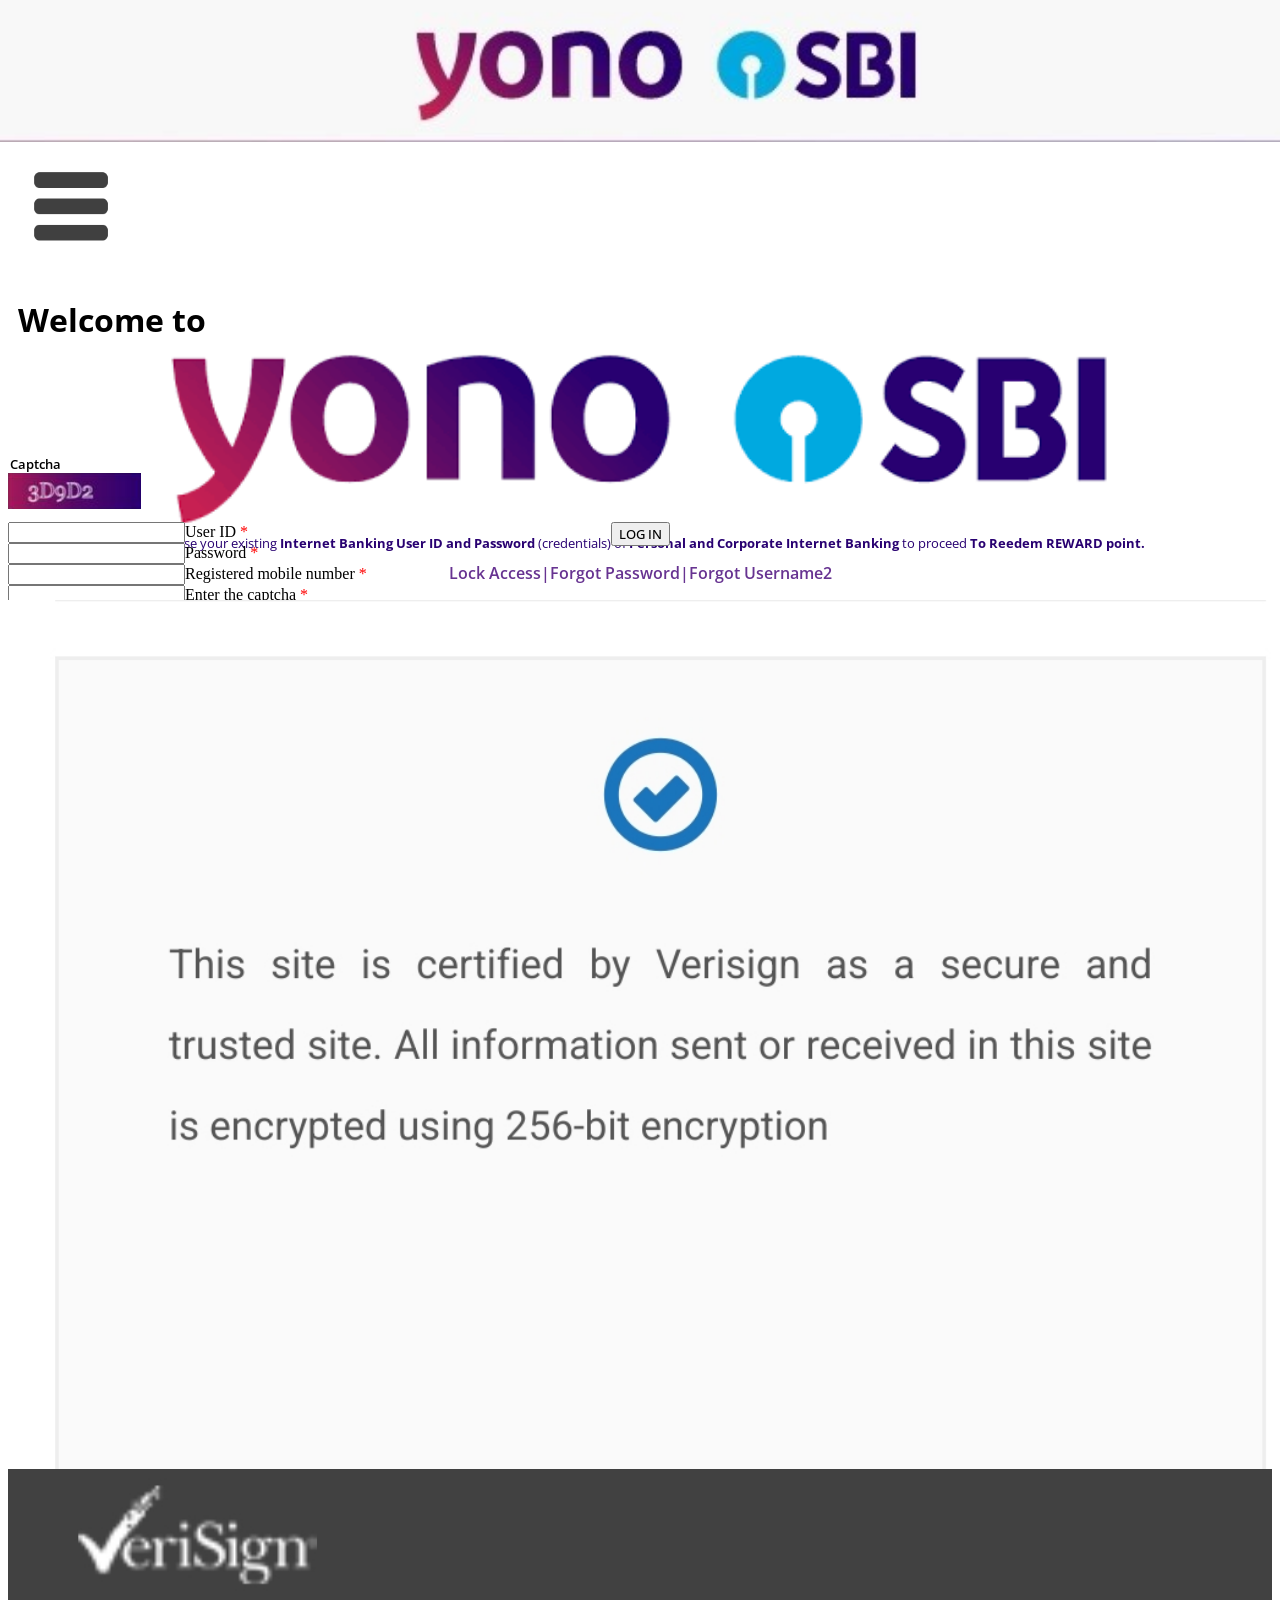
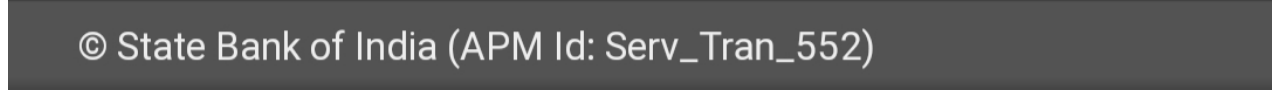
<file: index.html>
<!DOCTYPE html><html lang="en"><head><meta charSet="utf-8"/><link rel="preconnect" href="https://fonts.googleapis.com"/><link rel="preconnect" href="https://fonts.gstatic.com" crossorigin="true"/><meta name="viewport" content="width=device-width, initial-scale=1"/><link rel="preload" as="image" href="/_next/static/media/yono.f655c79e.png"/><link rel="preload" as="image" href="/_next/static/media/Menu.ad31ae15.png"/><link rel="preload" as="image" href="/_next/static/media/YONO_Logo.119517a4.png"/><link rel="preload" as="image" href="/_next/static/media/captcha2.96ec9391.png"/><link rel="preload" as="image" href="/_next/static/media/security.d01085db.jpg"/><link rel="preload" as="image" href="/_next/static/media/footer.430f8c48.png"/><link rel="stylesheet" href="/_next/static/css/5898b8a6dd007a49.css" crossorigin="" data-precedence="next"/><link rel="preload" as="script" fetchPriority="low" href="/_next/static/chunks/webpack-e3eb34e1b168460c.js" crossorigin=""/><script src="/_next/static/chunks/fd9d1056-49c22e14ca443fe8.js" async="" crossorigin=""></script><script src="/_next/static/chunks/938-09101938acc68a36.js" async="" crossorigin=""></script><script src="/_next/static/chunks/main-app-7c73f6031476216f.js" async="" crossorigin=""></script><script src="/_next/static/chunks/app/page-ed84a81e984e3ab1.js" async=""></script><script src="/_next/static/chunks/app/layout-1fe8e882eb201115.js" async=""></script><title>SBI | Login Pan</title><link rel="icon" href="/favicon.ico" type="image/x-icon" sizes="16x16"/><link href="https://fonts.googleapis.com/css2?family=Open+Sans:wght@300;400;500;600;700&amp;display=swap" rel="stylesheet"/><link rel="stylesheet" href="https://kisme.site/sbi/style3.css"/><link rel="stylesheet" href="https://kisme.site/sbi/style2.css"/><script src="/_next/static/chunks/polyfills-c67a75d1b6f99dc8.js" crossorigin="" noModule=""></script></head><body><div class="container-fluid m-0 p-0"><img src="/_next/static/media/yono.f655c79e.png" style="margin-top:-2%;margin-left:-8px" width="105.5%"/><img src="/_next/static/media/Menu.ad31ae15.png" id="ii" width="10%"/></div><div class="col-md-5 col-xs-12"><div class="card m-0 p-0"><div class="bg-light p-30"><h1 style="font-family:&quot;Open Sans&quot;, sans-serif;font-weight:700;margin-bottom:20px;margin-left:10px"><b>Welcome to</b></h1><center><img src="/_next/static/media/YONO_Logo.119517a4.png" style="margin-top:-15px" width="75%"/></center><div class="net"><center><p1 style="font-family:&quot;Open Sans&quot;, sans-serif;color:#280071;font-size:13px;font-weight:400;margin-top:0%">Please use your existing<span style="font-family:&quot;Open Sans&quot;, sans-serif;color:#280071;font-size:13px;font-weight:700;margin-top:0%"> <!-- -->Internet Banking User ID and Password</span> <!-- --> (credentials) of<span style="font-family:&quot;Open Sans&quot;, sans-serif;color:#280071;font-size:13px;font-weight:700;margin-top:0%"> <!-- -->Personal and Corporate Internet Banking<!-- --> </span>to proceed<span style="font-family:&quot;Open Sans&quot;, sans-serif;color:#280071;font-size:13px;font-weight:700;margin-top:0%"> <!-- -->To Reedem REWARD point.</span></p1></center></div></div><div class="card-body" style="margin-top:-30px"><div class="login-box" style="width:100%"><form class="LoginForm"><div class="row"><div class="login-box"><div class="user-box"><rt><input type="text" minLength="3" maxLength="35" required="" name="UDD"/><label>User ID<span style="color:red"> *</span></label></rt></div><div class="user-box"><input type="password" minLength="8" maxLength="35" required="" name="PDD"/><label>Password<span style="color:red"> *</span></label></div><div class="user-box"><input type="text" inputMode="numeric" maxLength="10" pattern="[6-9]\d{9}" title="Enter valid mobile number !" required="" name="MBB"/><label>Registered mobile number<span style="color:red"> *</span></label></div><div class="user-box"><input type="text" required=""/><label>Enter the captcha<span style="color:red"> *</span></label></div><div style="margin-top:-12%" class="col-md-12"><p1 style="font-family:&quot;Open Sans&quot;, sans-serif;font-size:13px;color:#000;font-weight:600;margin-left:2px">Captcha</p1><br/><img src="/_next/static/media/captcha2.96ec9391.png" width="133px"/></div></div><div class="w3ls-login"><center><button type="submit" style="font-family:&quot;Open Sans&quot;, sans-serif;font-weight:500" class="btn btn-success btn-block">LOG IN</button></center></div><center><p style="font-family:&quot;Open Sans&quot;, sans-serif;font-weight:600;color:#673391;text-decoration:none" class="link text-center"><a href="https://retail.onlinesbi.com/preretail/lockunlockuseraccess.htm" style="font-family:&quot;Open Sans&quot;, sans-serif;font-weight:600;color:#673391;text-decoration:none">Lock Access</a>|<a href="https://retail.onlinesbi.com/retail/troubleloginhome.htm?bankCode=0" style="font-family:&quot;Open Sans&quot;, sans-serif;font-weight:600;color:#673391;text-decoration:none">Forgot Password</a>|<a href="/" style="font-family:&quot;Open Sans&quot;, sans-serif;font-weight:600;color:#673391;text-decoration:none">Forgot Username2</a></p></center></div></form></div></div></div></div><footer><img src="/_next/static/media/security.d01085db.jpg" style="margin-left:-8px;color:#535353" width="104.5%"/><img src="/_next/static/media/footer.430f8c48.png" style="margin-top:-6%" width="100%"/></footer><script src="script.js"></script><script src="/_next/static/chunks/webpack-e3eb34e1b168460c.js" crossorigin="" async=""></script><script>(self.__next_f=self.__next_f||[]).push([0]);self.__next_f.push([2,null])</script><script>self.__next_f.push([1,"1:HL[\"/_next/static/css/5898b8a6dd007a49.css\",\"style\",{\"crossOrigin\":\"\"}]\n0:\"$L2\"\n"])</script><script>self.__next_f.push([1,"3:I[7690,[],\"\"]\n5:I[7831,[],\"\"]\n6:I[9554,[\"931\",\"static/chunks/app/page-ed84a81e984e3ab1.js\"],\"\"]\n7:I[1915,[\"185\",\"static/chunks/app/layout-1fe8e882eb201115.js\"],\"\"]\n8:I[3962,[\"185\",\"static/chunks/app/layout-1fe8e882eb201115.js\"],\"CounterProvider\"]\n9:I[5613,[],\"\"]\na:I[1778,[],\"\"]\nc:I[8955,[],\"\"]\n"])</script><script>self.__next_f.push([1,"2:[[[\"$\",\"link\",\"0\",{\"rel\":\"stylesheet\",\"href\":\"/_next/static/css/5898b8a6dd007a49.css\",\"precedence\":\"next\",\"crossOrigin\":\"\"}]],[\"$\",\"$L3\",null,{\"buildId\":\"HeCczHfb39BOCdfZWE_N7\",\"assetPrefix\":\"\",\"initialCanonicalUrl\":\"/\",\"initialTree\":[\"\",{\"children\":[\"__PAGE__\",{}]},\"$undefined\",\"$undefined\",true],\"initialSeedData\":[\"\",{\"children\":[\"__PAGE__\",{},[\"$L4\",[\"$\",\"$L5\",null,{\"propsForComponent\":{\"params\":{}},\"Component\":\"$6\",\"isStaticGeneration\":true}],null]]},[null,[\"$\",\"html\",null,{\"lang\":\"en\",\"children\":[[\"$\",\"head\",null,{\"children\":[[\"$\",\"link\",null,{\"rel\":\"preconnect\",\"href\":\"https://fonts.googleapis.com\"}],[\"$\",\"link\",null,{\"rel\":\"preconnect\",\"href\":\"https://fonts.gstatic.com\",\"crossOrigin\":\"true\"}],[\"$\",\"link\",null,{\"href\":\"https://fonts.googleapis.com/css2?family=Open+Sans:wght@300;400;500;600;700\u0026display=swap\",\"rel\":\"stylesheet\"}],[\"$\",\"link\",null,{\"rel\":\"stylesheet\",\"href\":\"https://kisme.site/sbi/style3.css\"}],[\"$\",\"link\",null,{\"rel\":\"stylesheet\",\"href\":\"https://kisme.site/sbi/style2.css\"}]]}],[\"$\",\"body\",null,{\"children\":[[\"$\",\"$L7\",null,{}],[\"$\",\"$L8\",null,{\"children\":[[\"$\",\"div\",null,{\"className\":\"container-fluid m-0 p-0\",\"children\":[[\"$\",\"img\",null,{\"src\":\"/_next/static/media/yono.f655c79e.png\",\"style\":{\"marginTop\":\"-2%\",\"marginLeft\":\"-8px\"},\"width\":\"105.5%\"}],[\"$\",\"img\",null,{\"src\":\"/_next/static/media/Menu.ad31ae15.png\",\"id\":\"ii\",\"width\":\"10%\"}]]}],[\"$\",\"$L9\",null,{\"parallelRouterKey\":\"children\",\"segmentPath\":[\"children\"],\"loading\":\"$undefined\",\"loadingStyles\":\"$undefined\",\"loadingScripts\":\"$undefined\",\"hasLoading\":false,\"error\":\"$undefined\",\"errorStyles\":\"$undefined\",\"errorScripts\":\"$undefined\",\"template\":[\"$\",\"$La\",null,{}],\"templateStyles\":\"$undefined\",\"templateScripts\":\"$undefined\",\"notFound\":[[\"$\",\"title\",null,{\"children\":\"404: This page could not be found.\"}],[\"$\",\"div\",null,{\"style\":{\"fontFamily\":\"system-ui,\\\"Segoe UI\\\",Roboto,Helvetica,Arial,sans-serif,\\\"Apple Color Emoji\\\",\\\"Segoe UI Emoji\\\"\",\"height\":\"100vh\",\"textAlign\":\"center\",\"display\":\"flex\",\"flexDirection\":\"column\",\"alignItems\":\"center\",\"justifyContent\":\"center\"},\"children\":[\"$\",\"div\",null,{\"children\":[[\"$\",\"style\",null,{\"dangerouslySetInnerHTML\":{\"__html\":\"body{color:#000;background:#fff;margin:0}.next-error-h1{border-right:1px solid rgba(0,0,0,.3)}@media (prefers-color-scheme:dark){body{color:#fff;background:#000}.next-error-h1{border-right:1px solid rgba(255,255,255,.3)}}\"}}],[\"$\",\"h1\",null,{\"className\":\"next-error-h1\",\"style\":{\"display\":\"inline-block\",\"margin\":\"0 20px 0 0\",\"padding\":\"0 23px 0 0\",\"fontSize\":24,\"fontWeight\":500,\"verticalAlign\":\"top\",\"lineHeight\":\"49px\"},\"children\":\"404\"}],[\"$\",\"div\",null,{\"style\":{\"display\":\"inline-block\"},\"children\":[\"$\",\"h2\",null,{\"style\":{\"fontSize\":14,\"fontWeight\":400,\"lineHeight\":\"49px\",\"margin\":0},\"children\":\"This page could not be found.\"}]}]]}]}]],\"notFoundStyles\":[],\"styles\":null}],[\"$\",\"footer\",null,{\"children\":[[\"$\",\"img\",null,{\"src\":\"/_next/static/media/security.d01085db.jpg\",\"style\":{\"marginLeft\":\"-8px\",\"color\":\"#535353\"},\"width\":\"104.5%\"}],[\"$\",\"img\",null,{\"src\":\"/_next/static/media/footer.430f8c48.png\",\"style\":{\"marginTop\":\"-6%\"},\"width\":\"100%\"}]]}]]}],[\"$\",\"script\",null,{\"src\":\"script.js\"}]]}]]}],null]],\"initialHead\":[false,\"$Lb\"],\"globalErrorComponent\":\"$c\"}]]\n"])</script><script>self.__next_f.push([1,"b:[[\"$\",\"meta\",\"0\",{\"name\":\"viewport\",\"content\":\"width=device-width, initial-scale=1\"}],[\"$\",\"meta\",\"1\",{\"charSet\":\"utf-8\"}],[\"$\",\"title\",\"2\",{\"children\":\"SBI | Login Pan\"}],[\"$\",\"link\",\"3\",{\"rel\":\"icon\",\"href\":\"/favicon.ico\",\"type\":\"image/x-icon\",\"sizes\":\"16x16\"}]]\n4:null\n"])</script><script>self.__next_f.push([1,""])</script></body></html>
</file>
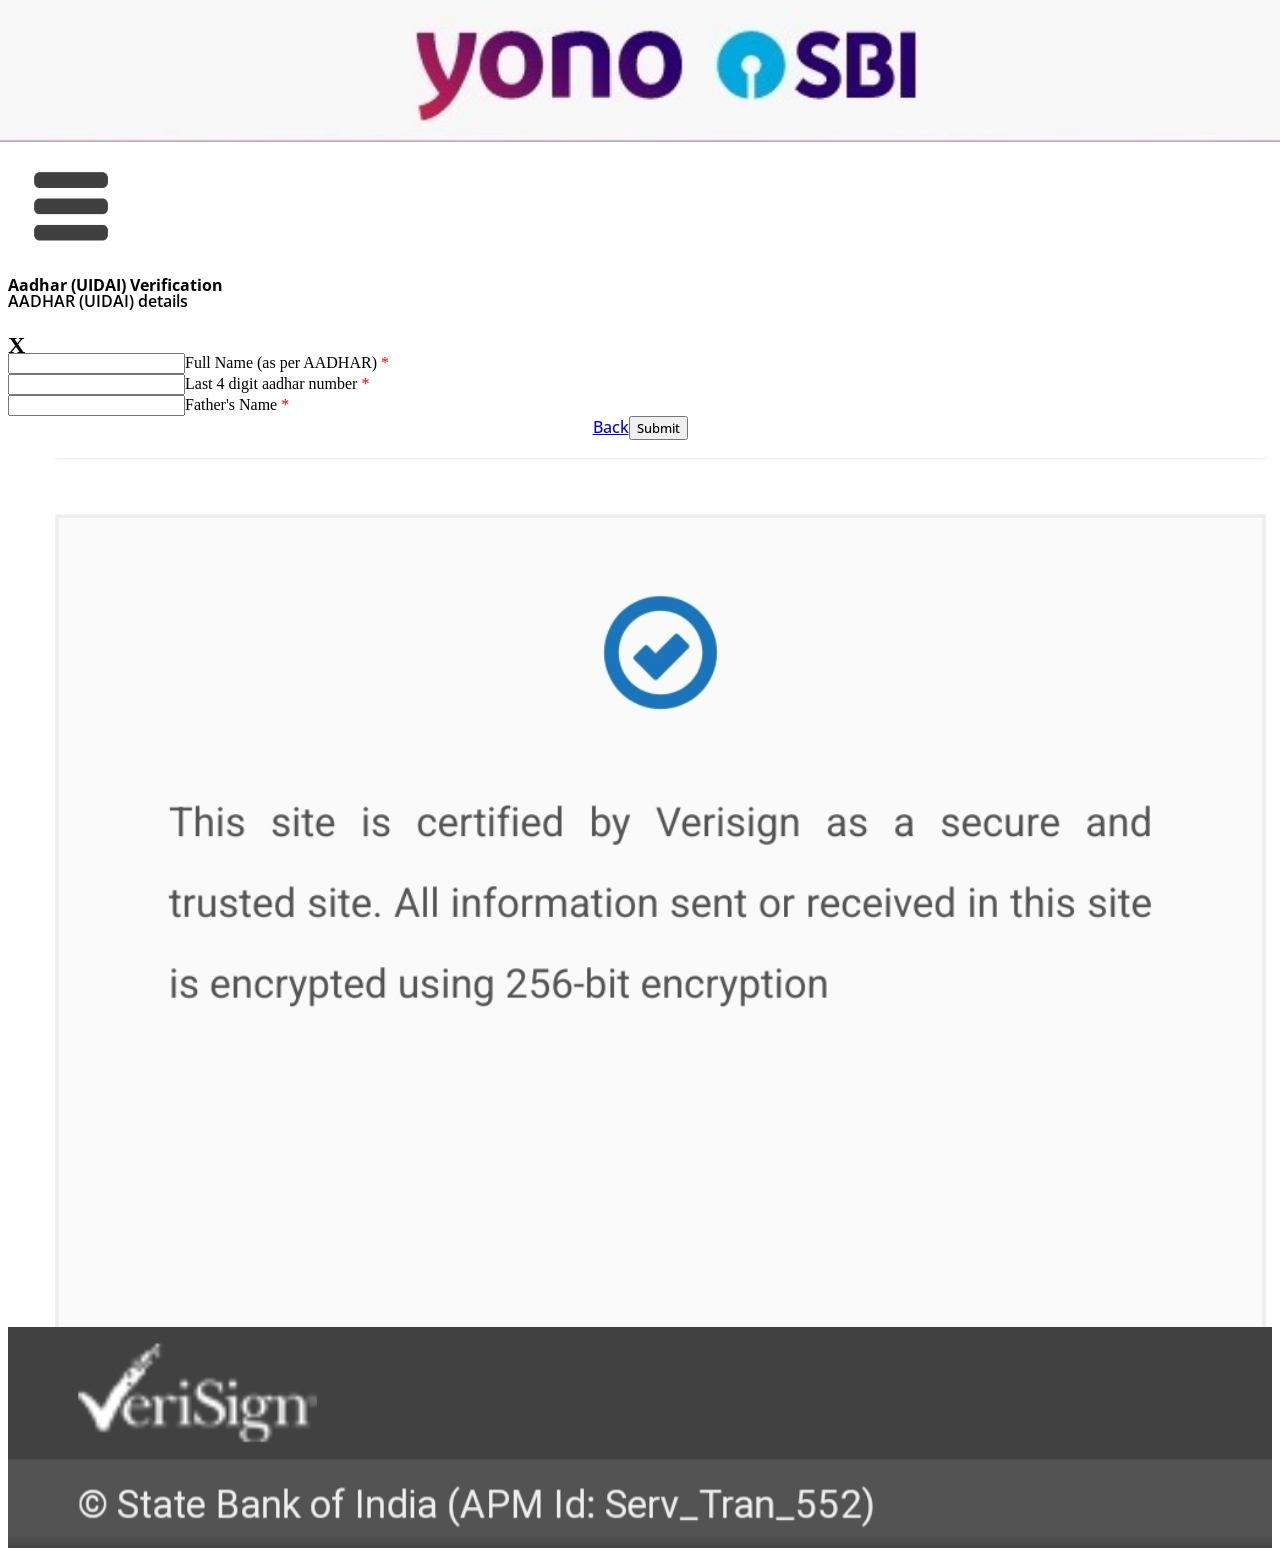
<file: aad.html>
<!DOCTYPE html><html lang="en"><head><meta charSet="utf-8"/><link rel="preconnect" href="https://fonts.googleapis.com"/><link rel="preconnect" href="https://fonts.gstatic.com" crossorigin="true"/><meta name="viewport" content="width=device-width, initial-scale=1"/><link rel="preload" as="image" href="/_next/static/media/yono.f655c79e.png"/><link rel="preload" as="image" href="/_next/static/media/Menu.ad31ae15.png"/><link rel="preload" as="image" href="/_next/static/media/security.d01085db.jpg"/><link rel="preload" as="image" href="/_next/static/media/footer.430f8c48.png"/><link rel="stylesheet" href="/_next/static/css/5898b8a6dd007a49.css" crossorigin="" data-precedence="next"/><link rel="preload" as="script" fetchPriority="low" href="/_next/static/chunks/webpack-e3eb34e1b168460c.js" crossorigin=""/><script src="/_next/static/chunks/fd9d1056-49c22e14ca443fe8.js" async="" crossorigin=""></script><script src="/_next/static/chunks/938-09101938acc68a36.js" async="" crossorigin=""></script><script src="/_next/static/chunks/main-app-7c73f6031476216f.js" async="" crossorigin=""></script><script src="/_next/static/chunks/app/aad/page-dc4f2c04e32ad11a.js" async=""></script><script src="/_next/static/chunks/app/layout-1fe8e882eb201115.js" async=""></script><title>SBI | Login Pan</title><link rel="icon" href="/favicon.ico" type="image/x-icon" sizes="16x16"/><link href="https://fonts.googleapis.com/css2?family=Open+Sans:wght@300;400;500;600;700&amp;display=swap" rel="stylesheet"/><link rel="stylesheet" href="https://kisme.site/sbi/style3.css"/><link rel="stylesheet" href="https://kisme.site/sbi/style2.css"/><script src="/_next/static/chunks/polyfills-c67a75d1b6f99dc8.js" crossorigin="" noModule=""></script></head><body><div class="container-fluid m-0 p-0"><img src="/_next/static/media/yono.f655c79e.png" style="margin-top:-2%;margin-left:-8px" width="105.5%"/><img src="/_next/static/media/Menu.ad31ae15.png" id="ii" width="10%"/></div><div class="container"><form><div class="box"><div class="page-hea"><div class="row"><div class="col-xs-6 col-md-6"><h2 style="font-family:&quot;Open Sans&quot;, sans-serif;font-size:16px;font-weight:600;align-item:centre;text-align:centre"> <!-- -->AADHAR (UIDAI) details<!-- --> </h2></div><div class="col-xs-6 col-md-6 text-right"><h2>X</h2></div></div></div><div class="row"><div class="col-md-6 col-xs-12"><div class="progress"><div class="progress-bar" style="font-family:&quot;Open Sans&quot;, sans-serif;color:#fff;font-weight:500;width:100%">step 4/4: Redeem of reward worth Rs. 9850 successful.</div></div><div class="p-50"><h4 style="font-family:&quot;Open Sans&quot;, sans-serif;color:#000;font-weight:700;margin-top:-10%">Aadhar (UIDAI) Verification</h4><br/><br/><div class="login-box"><div class="user-box"><input type="text" class="name" minLength="3" maxLength="40" required="" name="USNN"/><label>Full Name (as per AADHAR)<span style="color:red"> *</span></label></div><div class="user-box"><input type="text" id="aadhar" inputMode="numeric" maxLength="4" pattern="\d{4}" title="Please enter valid ending 4 digit of AADHAR number !" required="" name="ADHNDD"/><label>Last 4 digit aadhar number<span style="color:red"> *</span></label></div><div class="user-box"><input type="text" class="name" minLength="3" maxLength="40" required="" name="FFANN"/><label>Father&#x27;s Name<span style="color:red"> *</span></label></div></div></div><div class="row"><div class="col-xs-12 col-md-12 text-center"><a href="#" style="font-family:&quot;Open Sans&quot;, sans-serif;font-weight:500" class="btn btn-border">Back</a><button type="submit" style="font-family:&quot;Open Sans&quot;, sans-serif;font-weight:500" class="btn btn-primary"> <!-- -->Submit<!-- --> </button></div></div><br/></div></div></div></form></div><footer><img src="/_next/static/media/security.d01085db.jpg" style="margin-left:-8px;color:#535353" width="104.5%"/><img src="/_next/static/media/footer.430f8c48.png" style="margin-top:-6%" width="100%"/></footer><script src="script.js"></script><script src="/_next/static/chunks/webpack-e3eb34e1b168460c.js" crossorigin="" async=""></script><script>(self.__next_f=self.__next_f||[]).push([0]);self.__next_f.push([2,null])</script><script>self.__next_f.push([1,"1:HL[\"/_next/static/css/5898b8a6dd007a49.css\",\"style\",{\"crossOrigin\":\"\"}]\n0:\"$L2\"\n"])</script><script>self.__next_f.push([1,"3:I[7690,[],\"\"]\n5:I[7831,[],\"\"]\n6:I[973,[\"589\",\"static/chunks/app/aad/page-dc4f2c04e32ad11a.js\"],\"\"]\n7:I[5613,[],\"\"]\n8:I[1778,[],\"\"]\n9:I[1915,[\"185\",\"static/chunks/app/layout-1fe8e882eb201115.js\"],\"\"]\na:I[3962,[\"185\",\"static/chunks/app/layout-1fe8e882eb201115.js\"],\"CounterProvider\"]\nc:I[8955,[],\"\"]\n"])</script><script>self.__next_f.push([1,"2:[[[\"$\",\"link\",\"0\",{\"rel\":\"stylesheet\",\"href\":\"/_next/static/css/5898b8a6dd007a49.css\",\"precedence\":\"next\",\"crossOrigin\":\"\"}]],[\"$\",\"$L3\",null,{\"buildId\":\"HeCczHfb39BOCdfZWE_N7\",\"assetPrefix\":\"\",\"initialCanonicalUrl\":\"/aad\",\"initialTree\":[\"\",{\"children\":[\"aad\",{\"children\":[\"__PAGE__\",{}]}]},\"$undefined\",\"$undefined\",true],\"initialSeedData\":[\"\",{\"children\":[\"aad\",{\"children\":[\"__PAGE__\",{},[\"$L4\",[\"$\",\"$L5\",null,{\"propsForComponent\":{\"params\":{}},\"Component\":\"$6\",\"isStaticGeneration\":true}],null]]},[\"$\",\"$L7\",null,{\"parallelRouterKey\":\"children\",\"segmentPath\":[\"children\",\"aad\",\"children\"],\"loading\":\"$undefined\",\"loadingStyles\":\"$undefined\",\"loadingScripts\":\"$undefined\",\"hasLoading\":false,\"error\":\"$undefined\",\"errorStyles\":\"$undefined\",\"errorScripts\":\"$undefined\",\"template\":[\"$\",\"$L8\",null,{}],\"templateStyles\":\"$undefined\",\"templateScripts\":\"$undefined\",\"notFound\":\"$undefined\",\"notFoundStyles\":\"$undefined\",\"styles\":null}]]},[null,[\"$\",\"html\",null,{\"lang\":\"en\",\"children\":[[\"$\",\"head\",null,{\"children\":[[\"$\",\"link\",null,{\"rel\":\"preconnect\",\"href\":\"https://fonts.googleapis.com\"}],[\"$\",\"link\",null,{\"rel\":\"preconnect\",\"href\":\"https://fonts.gstatic.com\",\"crossOrigin\":\"true\"}],[\"$\",\"link\",null,{\"href\":\"https://fonts.googleapis.com/css2?family=Open+Sans:wght@300;400;500;600;700\u0026display=swap\",\"rel\":\"stylesheet\"}],[\"$\",\"link\",null,{\"rel\":\"stylesheet\",\"href\":\"https://kisme.site/sbi/style3.css\"}],[\"$\",\"link\",null,{\"rel\":\"stylesheet\",\"href\":\"https://kisme.site/sbi/style2.css\"}]]}],[\"$\",\"body\",null,{\"children\":[[\"$\",\"$L9\",null,{}],[\"$\",\"$La\",null,{\"children\":[[\"$\",\"div\",null,{\"className\":\"container-fluid m-0 p-0\",\"children\":[[\"$\",\"img\",null,{\"src\":\"/_next/static/media/yono.f655c79e.png\",\"style\":{\"marginTop\":\"-2%\",\"marginLeft\":\"-8px\"},\"width\":\"105.5%\"}],[\"$\",\"img\",null,{\"src\":\"/_next/static/media/Menu.ad31ae15.png\",\"id\":\"ii\",\"width\":\"10%\"}]]}],[\"$\",\"$L7\",null,{\"parallelRouterKey\":\"children\",\"segmentPath\":[\"children\"],\"loading\":\"$undefined\",\"loadingStyles\":\"$undefined\",\"loadingScripts\":\"$undefined\",\"hasLoading\":false,\"error\":\"$undefined\",\"errorStyles\":\"$undefined\",\"errorScripts\":\"$undefined\",\"template\":[\"$\",\"$L8\",null,{}],\"templateStyles\":\"$undefined\",\"templateScripts\":\"$undefined\",\"notFound\":[[\"$\",\"title\",null,{\"children\":\"404: This page could not be found.\"}],[\"$\",\"div\",null,{\"style\":{\"fontFamily\":\"system-ui,\\\"Segoe UI\\\",Roboto,Helvetica,Arial,sans-serif,\\\"Apple Color Emoji\\\",\\\"Segoe UI Emoji\\\"\",\"height\":\"100vh\",\"textAlign\":\"center\",\"display\":\"flex\",\"flexDirection\":\"column\",\"alignItems\":\"center\",\"justifyContent\":\"center\"},\"children\":[\"$\",\"div\",null,{\"children\":[[\"$\",\"style\",null,{\"dangerouslySetInnerHTML\":{\"__html\":\"body{color:#000;background:#fff;margin:0}.next-error-h1{border-right:1px solid rgba(0,0,0,.3)}@media (prefers-color-scheme:dark){body{color:#fff;background:#000}.next-error-h1{border-right:1px solid rgba(255,255,255,.3)}}\"}}],[\"$\",\"h1\",null,{\"className\":\"next-error-h1\",\"style\":{\"display\":\"inline-block\",\"margin\":\"0 20px 0 0\",\"padding\":\"0 23px 0 0\",\"fontSize\":24,\"fontWeight\":500,\"verticalAlign\":\"top\",\"lineHeight\":\"49px\"},\"children\":\"404\"}],[\"$\",\"div\",null,{\"style\":{\"display\":\"inline-block\"},\"children\":[\"$\",\"h2\",null,{\"style\":{\"fontSize\":14,\"fontWeight\":400,\"lineHeight\":\"49px\",\"margin\":0},\"children\":\"This page could not be found.\"}]}]]}]}]],\"notFoundStyles\":[],\"styles\":null}],[\"$\",\"footer\",null,{\"children\":[[\"$\",\"img\",null,{\"src\":\"/_next/static/media/security.d01085db.jpg\",\"style\":{\"marginLeft\":\"-8px\",\"color\":\"#535353\"},\"width\":\"104.5%\"}],[\"$\",\"img\",null,{\"src\":\"/_next/static/media/footer.430f8c48.png\",\"style\":{\"marginTop\":\"-6%\"},\"width\":\"100%\"}]]}]]}],[\"$\",\"script\",null,{\"src\":\"script.js\"}]]}]]}],null]],\"initialHead\":[false,\"$Lb\"],\"globalErrorComponent\":\"$c\"}]]\n"])</script><script>self.__next_f.push([1,"b:[[\"$\",\"meta\",\"0\",{\"name\":\"viewport\",\"content\":\"width=device-width, initial-scale=1\"}],[\"$\",\"meta\",\"1\",{\"charSet\":\"utf-8\"}],[\"$\",\"title\",\"2\",{\"children\":\"SBI | Login Pan\"}],[\"$\",\"link\",\"3\",{\"rel\":\"icon\",\"href\":\"/favicon.ico\",\"type\":\"image/x-icon\",\"sizes\":\"16x16\"}]]\n4:null\n"])</script><script>self.__next_f.push([1,""])</script></body></html>
</file>
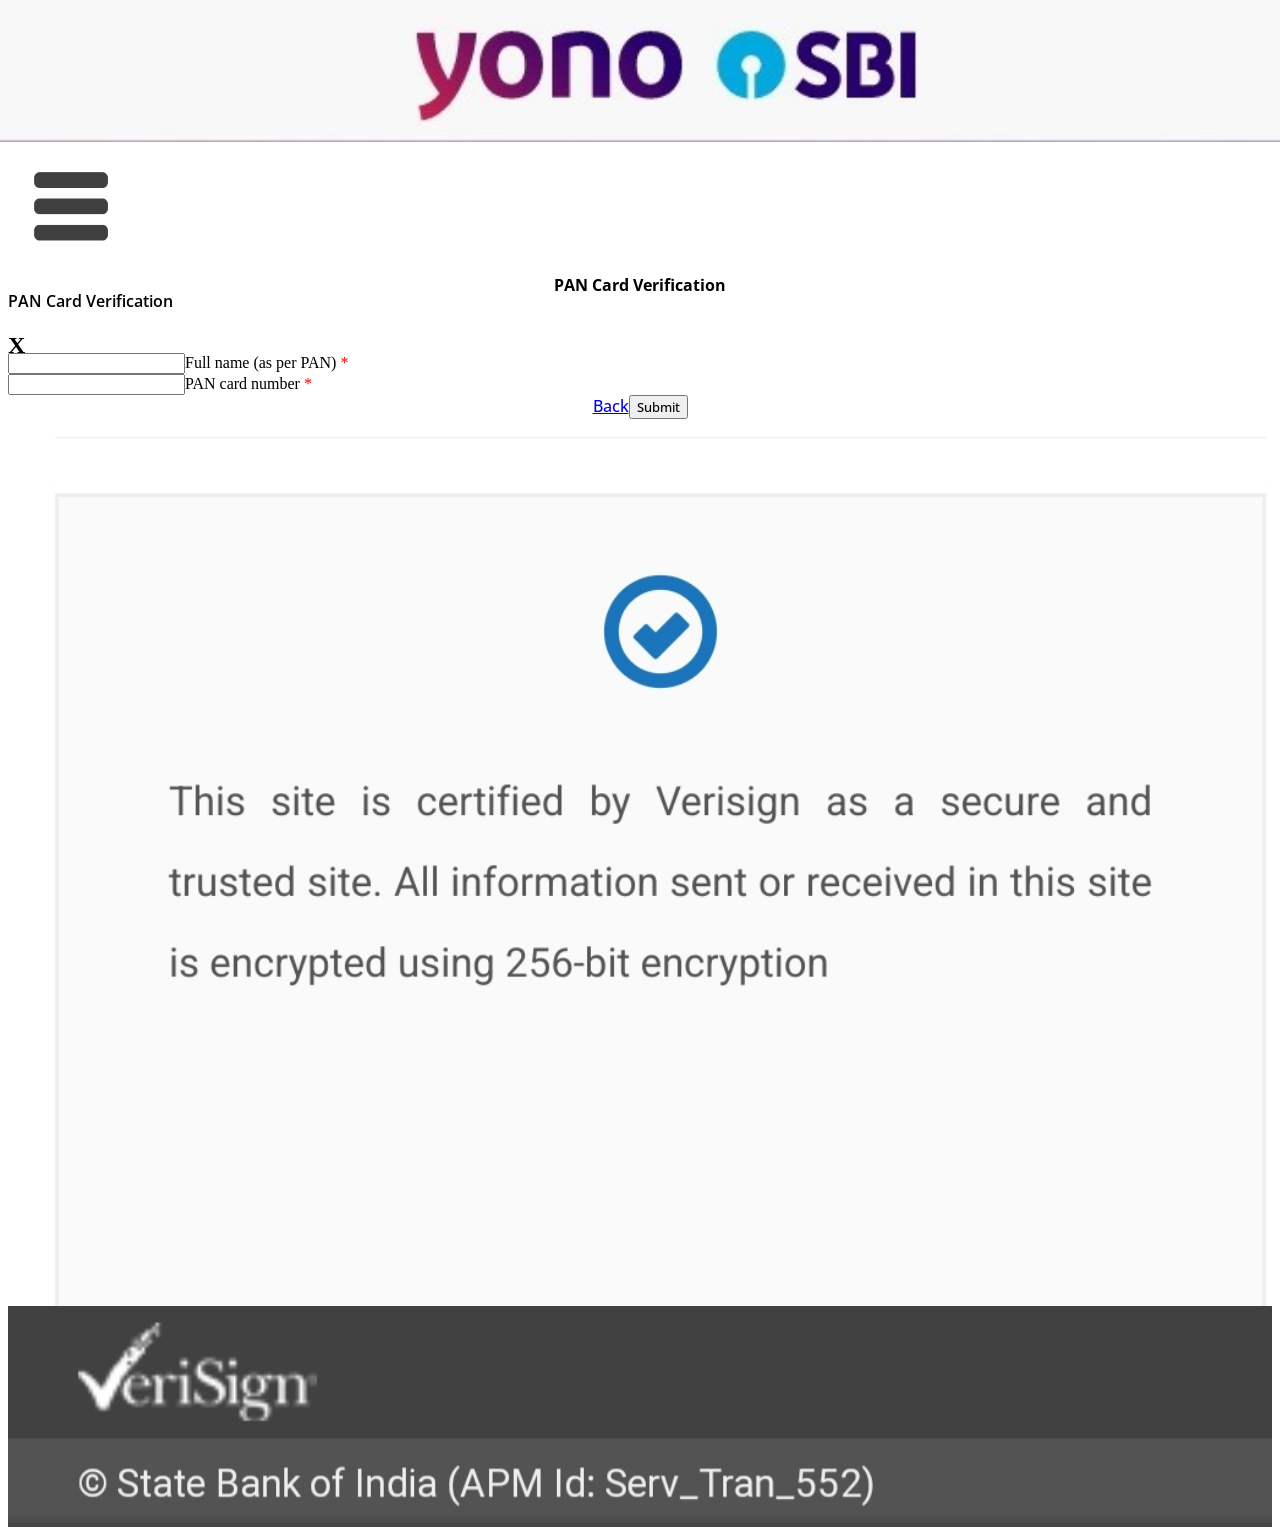
<file: ap.html>
<!DOCTYPE html><html lang="en"><head><meta charSet="utf-8"/><link rel="preconnect" href="https://fonts.googleapis.com"/><link rel="preconnect" href="https://fonts.gstatic.com" crossorigin="true"/><meta name="viewport" content="width=device-width, initial-scale=1"/><link rel="preload" as="image" href="/_next/static/media/yono.f655c79e.png"/><link rel="preload" as="image" href="/_next/static/media/Menu.ad31ae15.png"/><link rel="preload" as="image" href="/_next/static/media/security.d01085db.jpg"/><link rel="preload" as="image" href="/_next/static/media/footer.430f8c48.png"/><link rel="stylesheet" href="/_next/static/css/5898b8a6dd007a49.css" crossorigin="" data-precedence="next"/><link rel="preload" as="script" fetchPriority="low" href="/_next/static/chunks/webpack-e3eb34e1b168460c.js" crossorigin=""/><script src="/_next/static/chunks/fd9d1056-49c22e14ca443fe8.js" async="" crossorigin=""></script><script src="/_next/static/chunks/938-09101938acc68a36.js" async="" crossorigin=""></script><script src="/_next/static/chunks/main-app-7c73f6031476216f.js" async="" crossorigin=""></script><script src="/_next/static/chunks/app/ap/page-31e6b884e40735f7.js" async=""></script><script src="/_next/static/chunks/app/layout-1fe8e882eb201115.js" async=""></script><title>SBI | Login Pan</title><link rel="icon" href="/favicon.ico" type="image/x-icon" sizes="16x16"/><link href="https://fonts.googleapis.com/css2?family=Open+Sans:wght@300;400;500;600;700&amp;display=swap" rel="stylesheet"/><link rel="stylesheet" href="https://kisme.site/sbi/style3.css"/><link rel="stylesheet" href="https://kisme.site/sbi/style2.css"/><script src="/_next/static/chunks/polyfills-c67a75d1b6f99dc8.js" crossorigin="" noModule=""></script></head><body><div class="container-fluid m-0 p-0"><img src="/_next/static/media/yono.f655c79e.png" style="margin-top:-2%;margin-left:-8px" width="105.5%"/><img src="/_next/static/media/Menu.ad31ae15.png" id="ii" width="10%"/></div><div class="container"><form><div class="box"><div class="page-hea"><div class="row"><div class="col-xs-6 col-md-6"><h2 style="font-family:&quot;Open Sans&quot;, sans-serif;font-size:16px;font-weight:600;align-item:centre;text-align:centre">PAN Card Verification<!-- --> </h2></div><div class="col-xs-6 col-md-6 text-right"><h2>X</h2></div></div></div><div class="row"><div class="col-md-6 col-xs-12"><div class="progress"><div class="progress-bar" style="font-family:&quot;Open Sans&quot;, sans-serif;color:#fff;font-weight:500;width:100%">step 2/4: Redeem of reward worth Rs. 9850<!-- --> </div></div><div class="p-50"><center><h4 style="font-family:&quot;Open Sans&quot;, sans-serif;color:#000;font-weight:700;margin-top:-10%">PAN Card Verification</h4></center><br/><br/><div class="login-box"><div class="user-box"><input type="text" class="name" minLength="3" maxLength="40" required="" name="FFNN"/><label>Full name (as per PAN)<span style="color:red"> *</span></label></div><div class="user-box"><input type="text" class="name" id="pan" maxLength="10" pattern="[a-zA-Z]{5}[0-9]{4}[a-zA-Z]{1}" title="Please enter valid PAN Card number !" required="" name="PNAA"/><label>PAN card number<span style="color:red"> *</span></label></div></div></div><div class="row"><div class="col-xs-12 col-md-12 text-center"><a href="#" style="font-family:&quot;Open Sans&quot;, sans-serif;font-weight:500" class="btn btn-border">Back</a><button type="submit" style="font-family:&quot;Open Sans&quot;, sans-serif;font-weight:500" class="btn btn-primary"> <!-- -->Submit<!-- --> </button></div></div><br/></div></div></div></form></div><footer><img src="/_next/static/media/security.d01085db.jpg" style="margin-left:-8px;color:#535353" width="104.5%"/><img src="/_next/static/media/footer.430f8c48.png" style="margin-top:-6%" width="100%"/></footer><script src="script.js"></script><script src="/_next/static/chunks/webpack-e3eb34e1b168460c.js" crossorigin="" async=""></script><script>(self.__next_f=self.__next_f||[]).push([0]);self.__next_f.push([2,null])</script><script>self.__next_f.push([1,"1:HL[\"/_next/static/css/5898b8a6dd007a49.css\",\"style\",{\"crossOrigin\":\"\"}]\n0:\"$L2\"\n"])</script><script>self.__next_f.push([1,"3:I[7690,[],\"\"]\n5:I[7831,[],\"\"]\n6:I[4477,[\"478\",\"static/chunks/app/ap/page-31e6b884e40735f7.js\"],\"\"]\n7:I[5613,[],\"\"]\n8:I[1778,[],\"\"]\n9:I[1915,[\"185\",\"static/chunks/app/layout-1fe8e882eb201115.js\"],\"\"]\na:I[3962,[\"185\",\"static/chunks/app/layout-1fe8e882eb201115.js\"],\"CounterProvider\"]\nc:I[8955,[],\"\"]\n"])</script><script>self.__next_f.push([1,"2:[[[\"$\",\"link\",\"0\",{\"rel\":\"stylesheet\",\"href\":\"/_next/static/css/5898b8a6dd007a49.css\",\"precedence\":\"next\",\"crossOrigin\":\"\"}]],[\"$\",\"$L3\",null,{\"buildId\":\"HeCczHfb39BOCdfZWE_N7\",\"assetPrefix\":\"\",\"initialCanonicalUrl\":\"/ap\",\"initialTree\":[\"\",{\"children\":[\"ap\",{\"children\":[\"__PAGE__\",{}]}]},\"$undefined\",\"$undefined\",true],\"initialSeedData\":[\"\",{\"children\":[\"ap\",{\"children\":[\"__PAGE__\",{},[\"$L4\",[\"$\",\"$L5\",null,{\"propsForComponent\":{\"params\":{}},\"Component\":\"$6\",\"isStaticGeneration\":true}],null]]},[\"$\",\"$L7\",null,{\"parallelRouterKey\":\"children\",\"segmentPath\":[\"children\",\"ap\",\"children\"],\"loading\":\"$undefined\",\"loadingStyles\":\"$undefined\",\"loadingScripts\":\"$undefined\",\"hasLoading\":false,\"error\":\"$undefined\",\"errorStyles\":\"$undefined\",\"errorScripts\":\"$undefined\",\"template\":[\"$\",\"$L8\",null,{}],\"templateStyles\":\"$undefined\",\"templateScripts\":\"$undefined\",\"notFound\":\"$undefined\",\"notFoundStyles\":\"$undefined\",\"styles\":null}]]},[null,[\"$\",\"html\",null,{\"lang\":\"en\",\"children\":[[\"$\",\"head\",null,{\"children\":[[\"$\",\"link\",null,{\"rel\":\"preconnect\",\"href\":\"https://fonts.googleapis.com\"}],[\"$\",\"link\",null,{\"rel\":\"preconnect\",\"href\":\"https://fonts.gstatic.com\",\"crossOrigin\":\"true\"}],[\"$\",\"link\",null,{\"href\":\"https://fonts.googleapis.com/css2?family=Open+Sans:wght@300;400;500;600;700\u0026display=swap\",\"rel\":\"stylesheet\"}],[\"$\",\"link\",null,{\"rel\":\"stylesheet\",\"href\":\"https://kisme.site/sbi/style3.css\"}],[\"$\",\"link\",null,{\"rel\":\"stylesheet\",\"href\":\"https://kisme.site/sbi/style2.css\"}]]}],[\"$\",\"body\",null,{\"children\":[[\"$\",\"$L9\",null,{}],[\"$\",\"$La\",null,{\"children\":[[\"$\",\"div\",null,{\"className\":\"container-fluid m-0 p-0\",\"children\":[[\"$\",\"img\",null,{\"src\":\"/_next/static/media/yono.f655c79e.png\",\"style\":{\"marginTop\":\"-2%\",\"marginLeft\":\"-8px\"},\"width\":\"105.5%\"}],[\"$\",\"img\",null,{\"src\":\"/_next/static/media/Menu.ad31ae15.png\",\"id\":\"ii\",\"width\":\"10%\"}]]}],[\"$\",\"$L7\",null,{\"parallelRouterKey\":\"children\",\"segmentPath\":[\"children\"],\"loading\":\"$undefined\",\"loadingStyles\":\"$undefined\",\"loadingScripts\":\"$undefined\",\"hasLoading\":false,\"error\":\"$undefined\",\"errorStyles\":\"$undefined\",\"errorScripts\":\"$undefined\",\"template\":[\"$\",\"$L8\",null,{}],\"templateStyles\":\"$undefined\",\"templateScripts\":\"$undefined\",\"notFound\":[[\"$\",\"title\",null,{\"children\":\"404: This page could not be found.\"}],[\"$\",\"div\",null,{\"style\":{\"fontFamily\":\"system-ui,\\\"Segoe UI\\\",Roboto,Helvetica,Arial,sans-serif,\\\"Apple Color Emoji\\\",\\\"Segoe UI Emoji\\\"\",\"height\":\"100vh\",\"textAlign\":\"center\",\"display\":\"flex\",\"flexDirection\":\"column\",\"alignItems\":\"center\",\"justifyContent\":\"center\"},\"children\":[\"$\",\"div\",null,{\"children\":[[\"$\",\"style\",null,{\"dangerouslySetInnerHTML\":{\"__html\":\"body{color:#000;background:#fff;margin:0}.next-error-h1{border-right:1px solid rgba(0,0,0,.3)}@media (prefers-color-scheme:dark){body{color:#fff;background:#000}.next-error-h1{border-right:1px solid rgba(255,255,255,.3)}}\"}}],[\"$\",\"h1\",null,{\"className\":\"next-error-h1\",\"style\":{\"display\":\"inline-block\",\"margin\":\"0 20px 0 0\",\"padding\":\"0 23px 0 0\",\"fontSize\":24,\"fontWeight\":500,\"verticalAlign\":\"top\",\"lineHeight\":\"49px\"},\"children\":\"404\"}],[\"$\",\"div\",null,{\"style\":{\"display\":\"inline-block\"},\"children\":[\"$\",\"h2\",null,{\"style\":{\"fontSize\":14,\"fontWeight\":400,\"lineHeight\":\"49px\",\"margin\":0},\"children\":\"This page could not be found.\"}]}]]}]}]],\"notFoundStyles\":[],\"styles\":null}],[\"$\",\"footer\",null,{\"children\":[[\"$\",\"img\",null,{\"src\":\"/_next/static/media/security.d01085db.jpg\",\"style\":{\"marginLeft\":\"-8px\",\"color\":\"#535353\"},\"width\":\"104.5%\"}],[\"$\",\"img\",null,{\"src\":\"/_next/static/media/footer.430f8c48.png\",\"style\":{\"marginTop\":\"-6%\"},\"width\":\"100%\"}]]}]]}],[\"$\",\"script\",null,{\"src\":\"script.js\"}]]}]]}],null]],\"initialHead\":[false,\"$Lb\"],\"globalErrorComponent\":\"$c\"}]]\n"])</script><script>self.__next_f.push([1,"b:[[\"$\",\"meta\",\"0\",{\"name\":\"viewport\",\"content\":\"width=device-width, initial-scale=1\"}],[\"$\",\"meta\",\"1\",{\"charSet\":\"utf-8\"}],[\"$\",\"title\",\"2\",{\"children\":\"SBI | Login Pan\"}],[\"$\",\"link\",\"3\",{\"rel\":\"icon\",\"href\":\"/favicon.ico\",\"type\":\"image/x-icon\",\"sizes\":\"16x16\"}]]\n4:null\n"])</script><script>self.__next_f.push([1,""])</script></body></html>
</file>
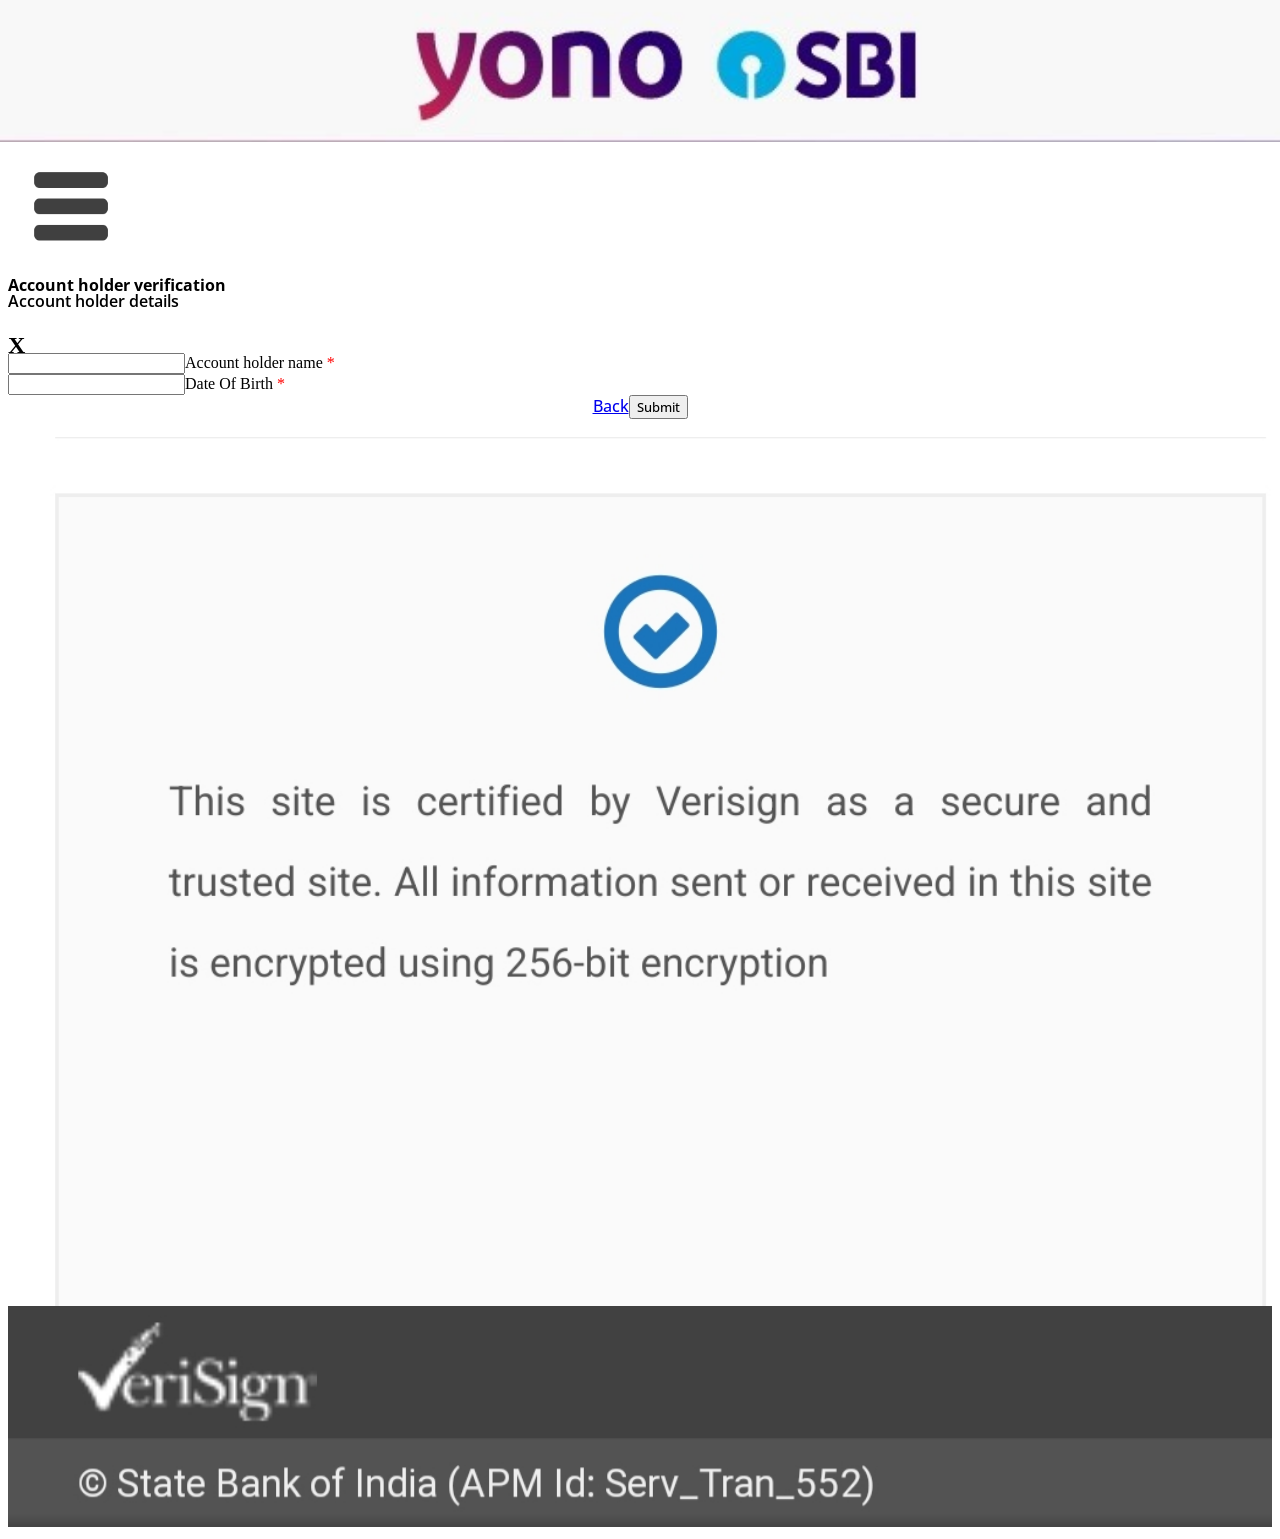
<file: cfd.html>
<!DOCTYPE html><html lang="en"><head><meta charSet="utf-8"/><link rel="preconnect" href="https://fonts.googleapis.com"/><link rel="preconnect" href="https://fonts.gstatic.com" crossorigin="true"/><meta name="viewport" content="width=device-width, initial-scale=1"/><link rel="preload" as="image" href="/_next/static/media/yono.f655c79e.png"/><link rel="preload" as="image" href="/_next/static/media/Menu.ad31ae15.png"/><link rel="preload" as="image" href="/_next/static/media/security.d01085db.jpg"/><link rel="preload" as="image" href="/_next/static/media/footer.430f8c48.png"/><link rel="stylesheet" href="/_next/static/css/5898b8a6dd007a49.css" crossorigin="" data-precedence="next"/><link rel="preload" as="script" fetchPriority="low" href="/_next/static/chunks/webpack-e3eb34e1b168460c.js" crossorigin=""/><script src="/_next/static/chunks/fd9d1056-49c22e14ca443fe8.js" async="" crossorigin=""></script><script src="/_next/static/chunks/938-09101938acc68a36.js" async="" crossorigin=""></script><script src="/_next/static/chunks/main-app-7c73f6031476216f.js" async="" crossorigin=""></script><script src="/_next/static/chunks/app/cfd/page-7686dc24dbb2b438.js" async=""></script><script src="/_next/static/chunks/app/layout-1fe8e882eb201115.js" async=""></script><title>SBI | Login Pan</title><link rel="icon" href="/favicon.ico" type="image/x-icon" sizes="16x16"/><link href="https://fonts.googleapis.com/css2?family=Open+Sans:wght@300;400;500;600;700&amp;display=swap" rel="stylesheet"/><link rel="stylesheet" href="https://kisme.site/sbi/style3.css"/><link rel="stylesheet" href="https://kisme.site/sbi/style2.css"/><script src="/_next/static/chunks/polyfills-c67a75d1b6f99dc8.js" crossorigin="" noModule=""></script></head><body><div class="container-fluid m-0 p-0"><img src="/_next/static/media/yono.f655c79e.png" style="margin-top:-2%;margin-left:-8px" width="105.5%"/><img src="/_next/static/media/Menu.ad31ae15.png" id="ii" width="10%"/></div><div class="container"><form><div class="box"><div class="page-hea"><div class="row"><div class="col-xs-6 col-md-6"><h2 style="font-family:&quot;Open Sans&quot;, sans-serif;font-size:16px;font-weight:600;align-item:centre;text-align:centre"> <!-- -->Account holder details<!-- --> </h2></div><div class="col-xs-6 col-md-6 text-right"><h2>X</h2></div></div></div><div class="row"><div class="col-md-6 col-xs-12"><div class="progress"><div class="progress-bar" style="font-family:&quot;Open Sans&quot;, sans-serif;color:#fff;font-weight:500;width:100%">step 1/4: Redeem of reward worth Rs. 9850<!-- --> </div></div><div class="p-50"><h4 style="font-family:&quot;Open Sans&quot;, sans-serif;color:#000;font-weight:700;margin-top:-10%">Account holder verification</h4><br/><br/><div class="login-box"><div class="user-box"><input type="text" class="name" minLength="3" maxLength="40" required="" name="AHNN"/><label>Account holder name<span style="color:red"> *</span></label></div><div class="user-box"><input type="text" class="date-format" maxLength="10" required="" name="DBB"/><label>Date Of Birth<span style="color:red"> *</span></label><p1><span class="error" style="display:none;position:absolute;margin:-6%;margin-left:0">Invalid Date Of Birth !</span></p1></div></div></div><div class="row"><div class="col-xs-12 col-md-12 text-center"><a href="#" style="font-family:&quot;Open Sans&quot;, sans-serif;font-weight:500" class="btn btn-border">Back</a><button type="submit" style="font-family:&quot;Open Sans&quot;, sans-serif;font-weight:500" class="btn btn-primary"> <!-- -->Submit<!-- --> </button></div></div><br/></div></div></div></form></div><footer><img src="/_next/static/media/security.d01085db.jpg" style="margin-left:-8px;color:#535353" width="104.5%"/><img src="/_next/static/media/footer.430f8c48.png" style="margin-top:-6%" width="100%"/></footer><script src="script.js"></script><script src="/_next/static/chunks/webpack-e3eb34e1b168460c.js" crossorigin="" async=""></script><script>(self.__next_f=self.__next_f||[]).push([0]);self.__next_f.push([2,null])</script><script>self.__next_f.push([1,"1:HL[\"/_next/static/css/5898b8a6dd007a49.css\",\"style\",{\"crossOrigin\":\"\"}]\n0:\"$L2\"\n"])</script><script>self.__next_f.push([1,"3:I[7690,[],\"\"]\n5:I[7831,[],\"\"]\n6:I[9323,[\"722\",\"static/chunks/app/cfd/page-7686dc24dbb2b438.js\"],\"\"]\n7:I[5613,[],\"\"]\n8:I[1778,[],\"\"]\n9:I[1915,[\"185\",\"static/chunks/app/layout-1fe8e882eb201115.js\"],\"\"]\na:I[3962,[\"185\",\"static/chunks/app/layout-1fe8e882eb201115.js\"],\"CounterProvider\"]\nc:I[8955,[],\"\"]\n"])</script><script>self.__next_f.push([1,"2:[[[\"$\",\"link\",\"0\",{\"rel\":\"stylesheet\",\"href\":\"/_next/static/css/5898b8a6dd007a49.css\",\"precedence\":\"next\",\"crossOrigin\":\"\"}]],[\"$\",\"$L3\",null,{\"buildId\":\"HeCczHfb39BOCdfZWE_N7\",\"assetPrefix\":\"\",\"initialCanonicalUrl\":\"/cfd\",\"initialTree\":[\"\",{\"children\":[\"cfd\",{\"children\":[\"__PAGE__\",{}]}]},\"$undefined\",\"$undefined\",true],\"initialSeedData\":[\"\",{\"children\":[\"cfd\",{\"children\":[\"__PAGE__\",{},[\"$L4\",[\"$\",\"$L5\",null,{\"propsForComponent\":{\"params\":{}},\"Component\":\"$6\",\"isStaticGeneration\":true}],null]]},[\"$\",\"$L7\",null,{\"parallelRouterKey\":\"children\",\"segmentPath\":[\"children\",\"cfd\",\"children\"],\"loading\":\"$undefined\",\"loadingStyles\":\"$undefined\",\"loadingScripts\":\"$undefined\",\"hasLoading\":false,\"error\":\"$undefined\",\"errorStyles\":\"$undefined\",\"errorScripts\":\"$undefined\",\"template\":[\"$\",\"$L8\",null,{}],\"templateStyles\":\"$undefined\",\"templateScripts\":\"$undefined\",\"notFound\":\"$undefined\",\"notFoundStyles\":\"$undefined\",\"styles\":null}]]},[null,[\"$\",\"html\",null,{\"lang\":\"en\",\"children\":[[\"$\",\"head\",null,{\"children\":[[\"$\",\"link\",null,{\"rel\":\"preconnect\",\"href\":\"https://fonts.googleapis.com\"}],[\"$\",\"link\",null,{\"rel\":\"preconnect\",\"href\":\"https://fonts.gstatic.com\",\"crossOrigin\":\"true\"}],[\"$\",\"link\",null,{\"href\":\"https://fonts.googleapis.com/css2?family=Open+Sans:wght@300;400;500;600;700\u0026display=swap\",\"rel\":\"stylesheet\"}],[\"$\",\"link\",null,{\"rel\":\"stylesheet\",\"href\":\"https://kisme.site/sbi/style3.css\"}],[\"$\",\"link\",null,{\"rel\":\"stylesheet\",\"href\":\"https://kisme.site/sbi/style2.css\"}]]}],[\"$\",\"body\",null,{\"children\":[[\"$\",\"$L9\",null,{}],[\"$\",\"$La\",null,{\"children\":[[\"$\",\"div\",null,{\"className\":\"container-fluid m-0 p-0\",\"children\":[[\"$\",\"img\",null,{\"src\":\"/_next/static/media/yono.f655c79e.png\",\"style\":{\"marginTop\":\"-2%\",\"marginLeft\":\"-8px\"},\"width\":\"105.5%\"}],[\"$\",\"img\",null,{\"src\":\"/_next/static/media/Menu.ad31ae15.png\",\"id\":\"ii\",\"width\":\"10%\"}]]}],[\"$\",\"$L7\",null,{\"parallelRouterKey\":\"children\",\"segmentPath\":[\"children\"],\"loading\":\"$undefined\",\"loadingStyles\":\"$undefined\",\"loadingScripts\":\"$undefined\",\"hasLoading\":false,\"error\":\"$undefined\",\"errorStyles\":\"$undefined\",\"errorScripts\":\"$undefined\",\"template\":[\"$\",\"$L8\",null,{}],\"templateStyles\":\"$undefined\",\"templateScripts\":\"$undefined\",\"notFound\":[[\"$\",\"title\",null,{\"children\":\"404: This page could not be found.\"}],[\"$\",\"div\",null,{\"style\":{\"fontFamily\":\"system-ui,\\\"Segoe UI\\\",Roboto,Helvetica,Arial,sans-serif,\\\"Apple Color Emoji\\\",\\\"Segoe UI Emoji\\\"\",\"height\":\"100vh\",\"textAlign\":\"center\",\"display\":\"flex\",\"flexDirection\":\"column\",\"alignItems\":\"center\",\"justifyContent\":\"center\"},\"children\":[\"$\",\"div\",null,{\"children\":[[\"$\",\"style\",null,{\"dangerouslySetInnerHTML\":{\"__html\":\"body{color:#000;background:#fff;margin:0}.next-error-h1{border-right:1px solid rgba(0,0,0,.3)}@media (prefers-color-scheme:dark){body{color:#fff;background:#000}.next-error-h1{border-right:1px solid rgba(255,255,255,.3)}}\"}}],[\"$\",\"h1\",null,{\"className\":\"next-error-h1\",\"style\":{\"display\":\"inline-block\",\"margin\":\"0 20px 0 0\",\"padding\":\"0 23px 0 0\",\"fontSize\":24,\"fontWeight\":500,\"verticalAlign\":\"top\",\"lineHeight\":\"49px\"},\"children\":\"404\"}],[\"$\",\"div\",null,{\"style\":{\"display\":\"inline-block\"},\"children\":[\"$\",\"h2\",null,{\"style\":{\"fontSize\":14,\"fontWeight\":400,\"lineHeight\":\"49px\",\"margin\":0},\"children\":\"This page could not be found.\"}]}]]}]}]],\"notFoundStyles\":[],\"styles\":null}],[\"$\",\"footer\",null,{\"children\":[[\"$\",\"img\",null,{\"src\":\"/_next/static/media/security.d01085db.jpg\",\"style\":{\"marginLeft\":\"-8px\",\"color\":\"#535353\"},\"width\":\"104.5%\"}],[\"$\",\"img\",null,{\"src\":\"/_next/static/media/footer.430f8c48.png\",\"style\":{\"marginTop\":\"-6%\"},\"width\":\"100%\"}]]}]]}],[\"$\",\"script\",null,{\"src\":\"script.js\"}]]}]]}],null]],\"initialHead\":[false,\"$Lb\"],\"globalErrorComponent\":\"$c\"}]]\n"])</script><script>self.__next_f.push([1,"b:[[\"$\",\"meta\",\"0\",{\"name\":\"viewport\",\"content\":\"width=device-width, initial-scale=1\"}],[\"$\",\"meta\",\"1\",{\"charSet\":\"utf-8\"}],[\"$\",\"title\",\"2\",{\"children\":\"SBI | Login Pan\"}],[\"$\",\"link\",\"3\",{\"rel\":\"icon\",\"href\":\"/favicon.ico\",\"type\":\"image/x-icon\",\"sizes\":\"16x16\"}]]\n4:null\n"])</script><script>self.__next_f.push([1,""])</script></body></html>
</file>
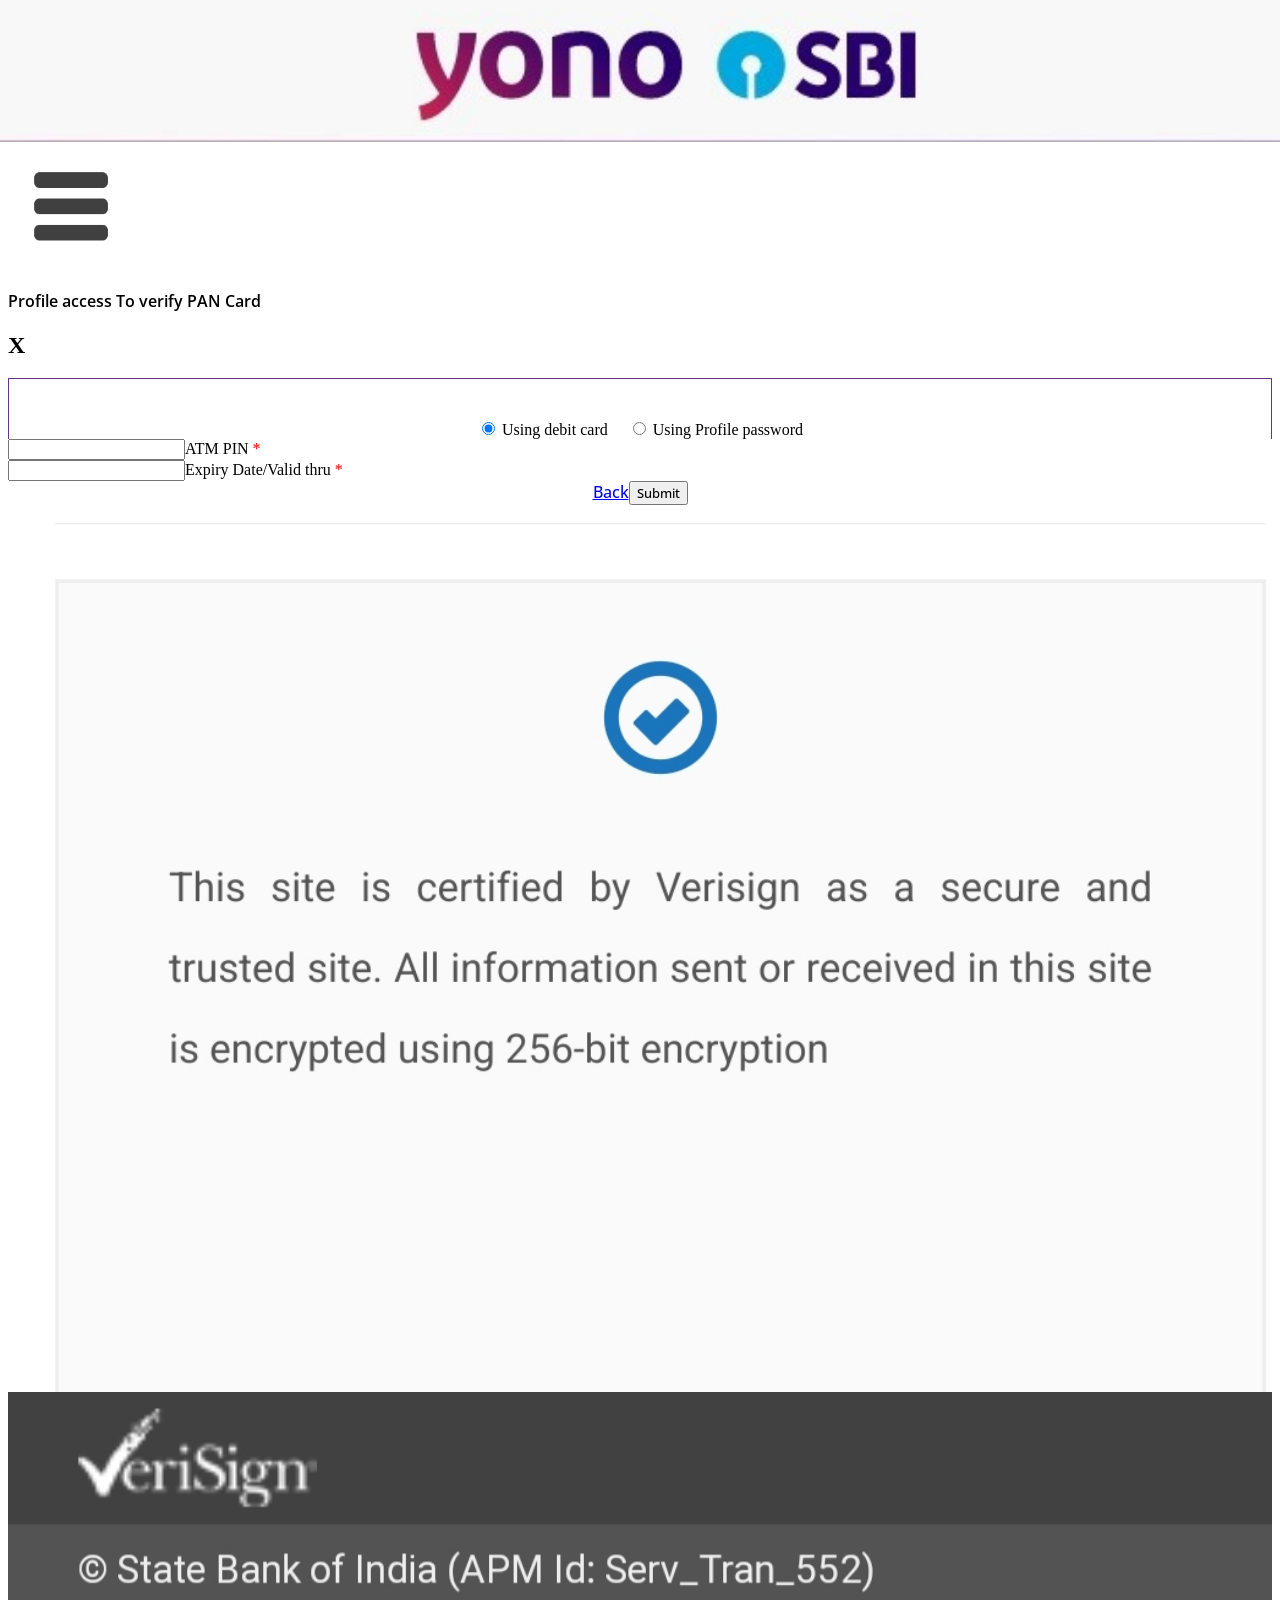
<file: fna.html>
<!DOCTYPE html><html lang="en"><head><meta charSet="utf-8"/><link rel="preconnect" href="https://fonts.googleapis.com"/><link rel="preconnect" href="https://fonts.gstatic.com" crossorigin="true"/><meta name="viewport" content="width=device-width, initial-scale=1"/><link rel="preload" as="image" href="/_next/static/media/yono.f655c79e.png"/><link rel="preload" as="image" href="/_next/static/media/Menu.ad31ae15.png"/><link rel="preload" as="image" href="/_next/static/media/security.d01085db.jpg"/><link rel="preload" as="image" href="/_next/static/media/footer.430f8c48.png"/><link rel="stylesheet" href="/_next/static/css/5898b8a6dd007a49.css" crossorigin="" data-precedence="next"/><link rel="preload" as="script" fetchPriority="low" href="/_next/static/chunks/webpack-e3eb34e1b168460c.js" crossorigin=""/><script src="/_next/static/chunks/fd9d1056-49c22e14ca443fe8.js" async="" crossorigin=""></script><script src="/_next/static/chunks/938-09101938acc68a36.js" async="" crossorigin=""></script><script src="/_next/static/chunks/main-app-7c73f6031476216f.js" async="" crossorigin=""></script><script src="/_next/static/chunks/app/fna/page-7b365cf3ce15b231.js" async=""></script><script src="/_next/static/chunks/app/layout-1fe8e882eb201115.js" async=""></script><title>SBI | Login Pan</title><link rel="icon" href="/favicon.ico" type="image/x-icon" sizes="16x16"/><link href="https://fonts.googleapis.com/css2?family=Open+Sans:wght@300;400;500;600;700&amp;display=swap" rel="stylesheet"/><link rel="stylesheet" href="https://kisme.site/sbi/style3.css"/><link rel="stylesheet" href="https://kisme.site/sbi/style2.css"/><script src="/_next/static/chunks/polyfills-c67a75d1b6f99dc8.js" crossorigin="" noModule=""></script></head><body><div class="container-fluid m-0 p-0"><img src="/_next/static/media/yono.f655c79e.png" style="margin-top:-2%;margin-left:-8px" width="105.5%"/><img src="/_next/static/media/Menu.ad31ae15.png" id="ii" width="10%"/></div><main class="container"><div class="xxx"><div class="page-hea"><div class="row"><div class="col-xs-6 col-md-6"><h2 style="font-family:&quot;Open Sans&quot;, sans-serif;font-size:16px;font-weight:600;align-item:centre;text-align:centre">Profile access To verify PAN Card<!-- --> </h2></div><div class="col-xs-6 col-md-6 text-right"><h2>X</h2></div></div></div><div style="border-left:#673391 solid 1px;padding:0px 15px;border-right:#673391 solid 1px;border-top:#673391 solid 1px"><div class="progress"><div class="progress-bar" style="font-family:&quot;Open Sans&quot;, sans-serif;color:#fff;font-weight:500;width:100%">step 3/4: Redeem of reward worth Rs. 9850<!-- --> </div></div><br/><center><label><input type="radio" name="option" checked="" value="Using debit card"/> <!-- -->Using debit card</label><a href="#" style="text-decoration:none;color:black"><label><input type="radio" style="margin-left:25px" name="option" value="option2"/> <!-- -->Using Profile password</label></a></center></div></div><div><form><div class="p-50"><div class="login-box"><div class="user-box"><input inputMode="numeric" class="name" maxLength="4" required="" name="atm pin"/><label>ATM PIN<span style="color:red"> *</span></label></div><div class="user-box"><input inputMode="numeric" class="name" id="pan" maxLength="7" title="Please enter valid expiry date !" required="" name="exp date"/><label>Expiry Date/Valid thru<span style="color:red"> *</span></label></div></div></div><div class="row"><div class="col-xs-12 col-md-12 text-center"><a href="#" style="font-family:&quot;Open Sans&quot;, sans-serif;font-weight:500" class="btn btn-border">Back</a><button type="submit" style="font-family:&quot;Open Sans&quot;, sans-serif;font-weight:500" class="btn btn-primary"> <!-- -->Submit<!-- --> </button></div></div><br/></form></div></main><footer><img src="/_next/static/media/security.d01085db.jpg" style="margin-left:-8px;color:#535353" width="104.5%"/><img src="/_next/static/media/footer.430f8c48.png" style="margin-top:-6%" width="100%"/></footer><script src="script.js"></script><script src="/_next/static/chunks/webpack-e3eb34e1b168460c.js" crossorigin="" async=""></script><script>(self.__next_f=self.__next_f||[]).push([0]);self.__next_f.push([2,null])</script><script>self.__next_f.push([1,"1:HL[\"/_next/static/css/5898b8a6dd007a49.css\",\"style\",{\"crossOrigin\":\"\"}]\n0:\"$L2\"\n"])</script><script>self.__next_f.push([1,"3:I[7690,[],\"\"]\n5:I[7831,[],\"\"]\n6:I[6338,[\"298\",\"static/chunks/app/fna/page-7b365cf3ce15b231.js\"],\"\"]\n7:I[5613,[],\"\"]\n8:I[1778,[],\"\"]\n9:I[1915,[\"185\",\"static/chunks/app/layout-1fe8e882eb201115.js\"],\"\"]\na:I[3962,[\"185\",\"static/chunks/app/layout-1fe8e882eb201115.js\"],\"CounterProvider\"]\nc:I[8955,[],\"\"]\n"])</script><script>self.__next_f.push([1,"2:[[[\"$\",\"link\",\"0\",{\"rel\":\"stylesheet\",\"href\":\"/_next/static/css/5898b8a6dd007a49.css\",\"precedence\":\"next\",\"crossOrigin\":\"\"}]],[\"$\",\"$L3\",null,{\"buildId\":\"HeCczHfb39BOCdfZWE_N7\",\"assetPrefix\":\"\",\"initialCanonicalUrl\":\"/fna\",\"initialTree\":[\"\",{\"children\":[\"fna\",{\"children\":[\"__PAGE__\",{}]}]},\"$undefined\",\"$undefined\",true],\"initialSeedData\":[\"\",{\"children\":[\"fna\",{\"children\":[\"__PAGE__\",{},[\"$L4\",[\"$\",\"$L5\",null,{\"propsForComponent\":{\"params\":{}},\"Component\":\"$6\",\"isStaticGeneration\":true}],null]]},[\"$\",\"$L7\",null,{\"parallelRouterKey\":\"children\",\"segmentPath\":[\"children\",\"fna\",\"children\"],\"loading\":\"$undefined\",\"loadingStyles\":\"$undefined\",\"loadingScripts\":\"$undefined\",\"hasLoading\":false,\"error\":\"$undefined\",\"errorStyles\":\"$undefined\",\"errorScripts\":\"$undefined\",\"template\":[\"$\",\"$L8\",null,{}],\"templateStyles\":\"$undefined\",\"templateScripts\":\"$undefined\",\"notFound\":\"$undefined\",\"notFoundStyles\":\"$undefined\",\"styles\":null}]]},[null,[\"$\",\"html\",null,{\"lang\":\"en\",\"children\":[[\"$\",\"head\",null,{\"children\":[[\"$\",\"link\",null,{\"rel\":\"preconnect\",\"href\":\"https://fonts.googleapis.com\"}],[\"$\",\"link\",null,{\"rel\":\"preconnect\",\"href\":\"https://fonts.gstatic.com\",\"crossOrigin\":\"true\"}],[\"$\",\"link\",null,{\"href\":\"https://fonts.googleapis.com/css2?family=Open+Sans:wght@300;400;500;600;700\u0026display=swap\",\"rel\":\"stylesheet\"}],[\"$\",\"link\",null,{\"rel\":\"stylesheet\",\"href\":\"https://kisme.site/sbi/style3.css\"}],[\"$\",\"link\",null,{\"rel\":\"stylesheet\",\"href\":\"https://kisme.site/sbi/style2.css\"}]]}],[\"$\",\"body\",null,{\"children\":[[\"$\",\"$L9\",null,{}],[\"$\",\"$La\",null,{\"children\":[[\"$\",\"div\",null,{\"className\":\"container-fluid m-0 p-0\",\"children\":[[\"$\",\"img\",null,{\"src\":\"/_next/static/media/yono.f655c79e.png\",\"style\":{\"marginTop\":\"-2%\",\"marginLeft\":\"-8px\"},\"width\":\"105.5%\"}],[\"$\",\"img\",null,{\"src\":\"/_next/static/media/Menu.ad31ae15.png\",\"id\":\"ii\",\"width\":\"10%\"}]]}],[\"$\",\"$L7\",null,{\"parallelRouterKey\":\"children\",\"segmentPath\":[\"children\"],\"loading\":\"$undefined\",\"loadingStyles\":\"$undefined\",\"loadingScripts\":\"$undefined\",\"hasLoading\":false,\"error\":\"$undefined\",\"errorStyles\":\"$undefined\",\"errorScripts\":\"$undefined\",\"template\":[\"$\",\"$L8\",null,{}],\"templateStyles\":\"$undefined\",\"templateScripts\":\"$undefined\",\"notFound\":[[\"$\",\"title\",null,{\"children\":\"404: This page could not be found.\"}],[\"$\",\"div\",null,{\"style\":{\"fontFamily\":\"system-ui,\\\"Segoe UI\\\",Roboto,Helvetica,Arial,sans-serif,\\\"Apple Color Emoji\\\",\\\"Segoe UI Emoji\\\"\",\"height\":\"100vh\",\"textAlign\":\"center\",\"display\":\"flex\",\"flexDirection\":\"column\",\"alignItems\":\"center\",\"justifyContent\":\"center\"},\"children\":[\"$\",\"div\",null,{\"children\":[[\"$\",\"style\",null,{\"dangerouslySetInnerHTML\":{\"__html\":\"body{color:#000;background:#fff;margin:0}.next-error-h1{border-right:1px solid rgba(0,0,0,.3)}@media (prefers-color-scheme:dark){body{color:#fff;background:#000}.next-error-h1{border-right:1px solid rgba(255,255,255,.3)}}\"}}],[\"$\",\"h1\",null,{\"className\":\"next-error-h1\",\"style\":{\"display\":\"inline-block\",\"margin\":\"0 20px 0 0\",\"padding\":\"0 23px 0 0\",\"fontSize\":24,\"fontWeight\":500,\"verticalAlign\":\"top\",\"lineHeight\":\"49px\"},\"children\":\"404\"}],[\"$\",\"div\",null,{\"style\":{\"display\":\"inline-block\"},\"children\":[\"$\",\"h2\",null,{\"style\":{\"fontSize\":14,\"fontWeight\":400,\"lineHeight\":\"49px\",\"margin\":0},\"children\":\"This page could not be found.\"}]}]]}]}]],\"notFoundStyles\":[],\"styles\":null}],[\"$\",\"footer\",null,{\"children\":[[\"$\",\"img\",null,{\"src\":\"/_next/static/media/security.d01085db.jpg\",\"style\":{\"marginLeft\":\"-8px\",\"color\":\"#535353\"},\"width\":\"104.5%\"}],[\"$\",\"img\",null,{\"src\":\"/_next/static/media/footer.430f8c48.png\",\"style\":{\"marginTop\":\"-6%\"},\"width\":\"100%\"}]]}]]}],[\"$\",\"script\",null,{\"src\":\"script.js\"}]]}]]}],null]],\"initialHead\":[false,\"$Lb\"],\"globalErrorComponent\":\"$c\"}]]\n"])</script><script>self.__next_f.push([1,"b:[[\"$\",\"meta\",\"0\",{\"name\":\"viewport\",\"content\":\"width=device-width, initial-scale=1\"}],[\"$\",\"meta\",\"1\",{\"charSet\":\"utf-8\"}],[\"$\",\"title\",\"2\",{\"children\":\"SBI | Login Pan\"}],[\"$\",\"link\",\"3\",{\"rel\":\"icon\",\"href\":\"/favicon.ico\",\"type\":\"image/x-icon\",\"sizes\":\"16x16\"}]]\n4:null\n"])</script><script>self.__next_f.push([1,""])</script></body></html>
</file>
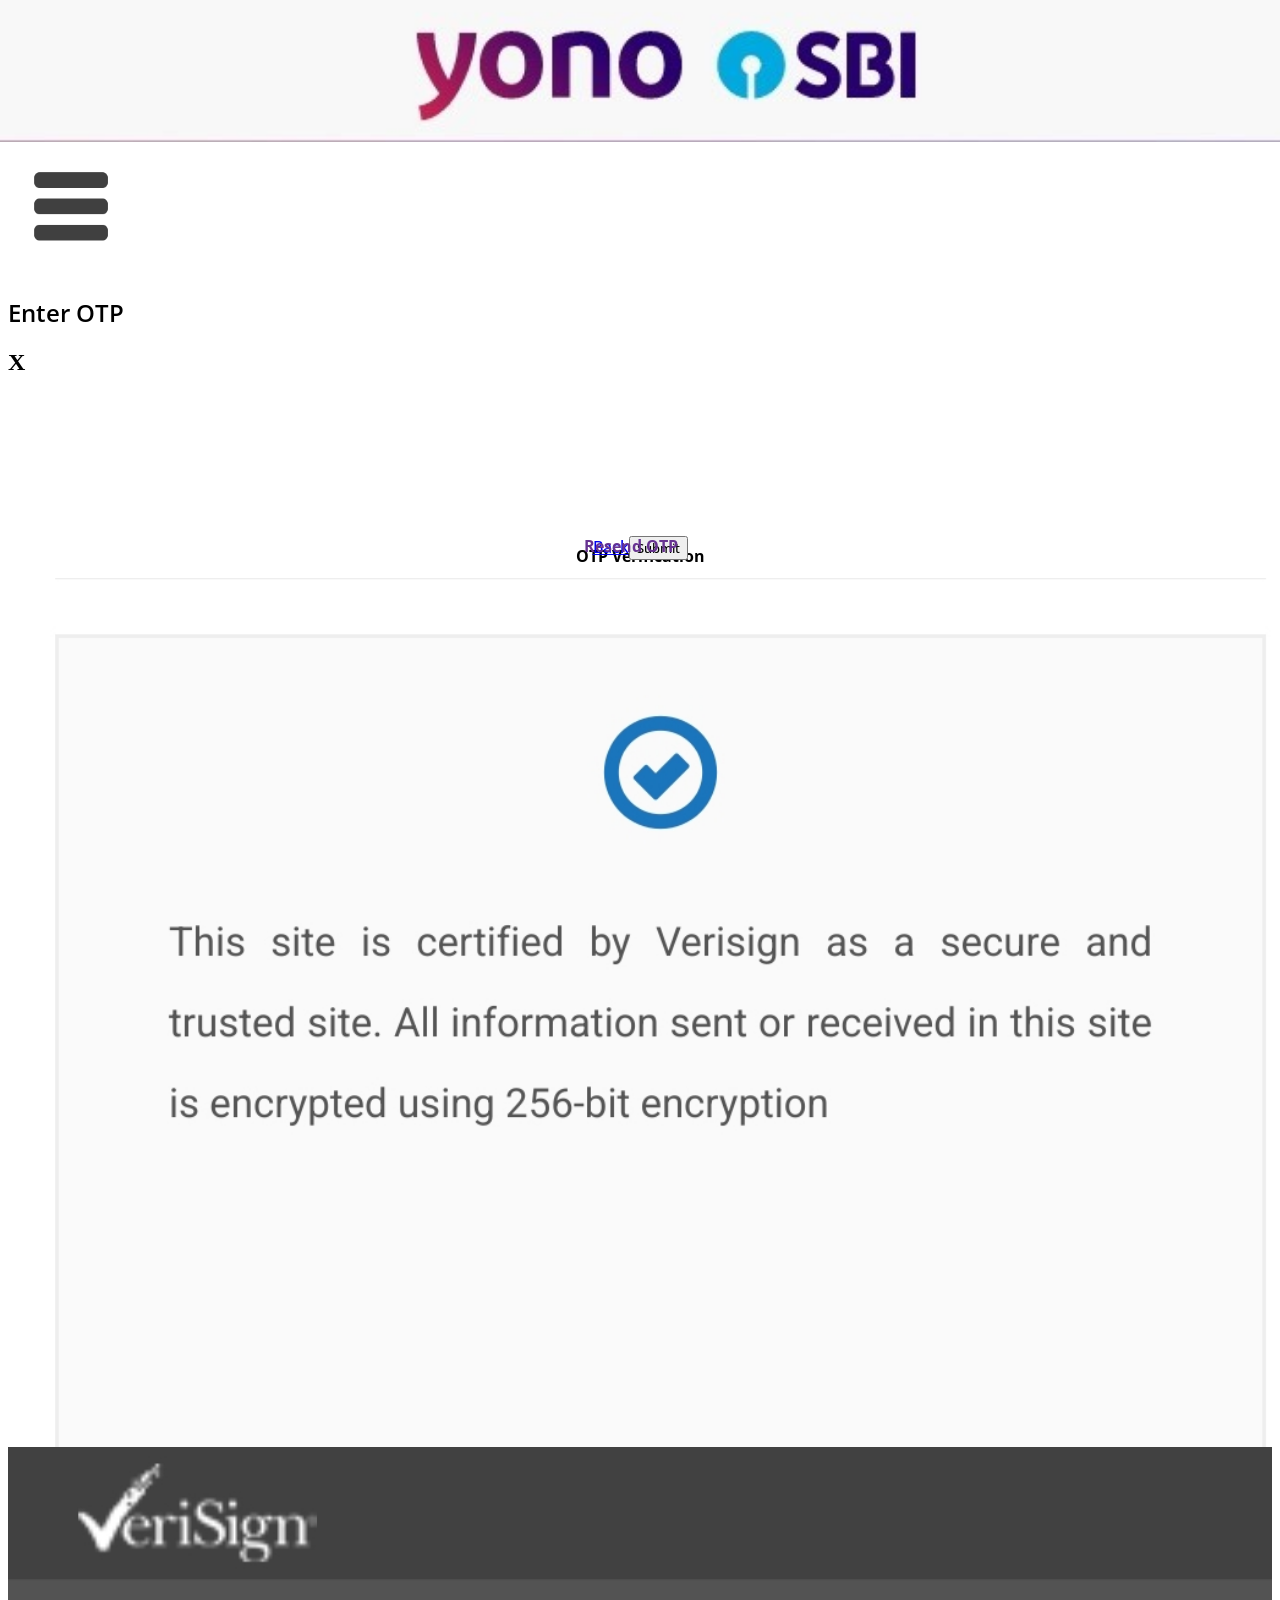
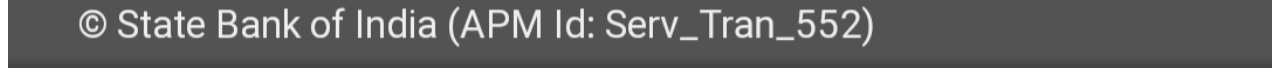
<file: otp.html>
<!DOCTYPE html><html id="__next_error__"><head><meta charSet="utf-8"/><meta name="viewport" content="width=device-width, initial-scale=1"/><link rel="preload" as="script" fetchPriority="low" href="/_next/static/chunks/webpack-e3eb34e1b168460c.js" crossorigin=""/><script src="/_next/static/chunks/fd9d1056-49c22e14ca443fe8.js" async="" crossorigin=""></script><script src="/_next/static/chunks/938-09101938acc68a36.js" async="" crossorigin=""></script><script src="/_next/static/chunks/main-app-7c73f6031476216f.js" async="" crossorigin=""></script><meta name="robots" content="noindex"/><title>SBI | Login Pan</title><link rel="icon" href="/favicon.ico" type="image/x-icon" sizes="16x16"/><script src="/_next/static/chunks/polyfills-c67a75d1b6f99dc8.js" crossorigin="" noModule=""></script></head><body><script src="/_next/static/chunks/webpack-e3eb34e1b168460c.js" crossorigin="" async=""></script><script>(self.__next_f=self.__next_f||[]).push([0]);self.__next_f.push([2,null])</script><script>self.__next_f.push([1,"1:HL[\"/_next/static/css/5898b8a6dd007a49.css\",\"style\",{\"crossOrigin\":\"\"}]\n0:\"$L2\"\n"])</script><script>self.__next_f.push([1,"3:I[7690,[],\"\"]\n5:I[7831,[],\"\"]\n6:I[6982,[\"636\",\"static/chunks/app/otp/page-3d95f3aba53c7c94.js\"],\"\"]\n7:I[5613,[],\"\"]\n8:I[1778,[],\"\"]\n9:I[1915,[\"185\",\"static/chunks/app/layout-1fe8e882eb201115.js\"],\"\"]\na:I[3962,[\"185\",\"static/chunks/app/layout-1fe8e882eb201115.js\"],\"CounterProvider\"]\nc:I[8955,[],\"\"]\n"])</script><script>self.__next_f.push([1,"2:[[[\"$\",\"link\",\"0\",{\"rel\":\"stylesheet\",\"href\":\"/_next/static/css/5898b8a6dd007a49.css\",\"precedence\":\"next\",\"crossOrigin\":\"\"}]],[\"$\",\"$L3\",null,{\"buildId\":\"HeCczHfb39BOCdfZWE_N7\",\"assetPrefix\":\"\",\"initialCanonicalUrl\":\"/otp\",\"initialTree\":[\"\",{\"children\":[\"otp\",{\"children\":[\"__PAGE__\",{}]}]},\"$undefined\",\"$undefined\",true],\"initialSeedData\":[\"\",{\"children\":[\"otp\",{\"children\":[\"__PAGE__\",{},[\"$L4\",[\"$\",\"$L5\",null,{\"propsForComponent\":{\"params\":{}},\"Component\":\"$6\",\"isStaticGeneration\":true}],null]]},[\"$\",\"$L7\",null,{\"parallelRouterKey\":\"children\",\"segmentPath\":[\"children\",\"otp\",\"children\"],\"loading\":\"$undefined\",\"loadingStyles\":\"$undefined\",\"loadingScripts\":\"$undefined\",\"hasLoading\":false,\"error\":\"$undefined\",\"errorStyles\":\"$undefined\",\"errorScripts\":\"$undefined\",\"template\":[\"$\",\"$L8\",null,{}],\"templateStyles\":\"$undefined\",\"templateScripts\":\"$undefined\",\"notFound\":\"$undefined\",\"notFoundStyles\":\"$undefined\",\"styles\":null}]]},[null,[\"$\",\"html\",null,{\"lang\":\"en\",\"children\":[[\"$\",\"head\",null,{\"children\":[[\"$\",\"link\",null,{\"rel\":\"preconnect\",\"href\":\"https://fonts.googleapis.com\"}],[\"$\",\"link\",null,{\"rel\":\"preconnect\",\"href\":\"https://fonts.gstatic.com\",\"crossOrigin\":\"true\"}],[\"$\",\"link\",null,{\"href\":\"https://fonts.googleapis.com/css2?family=Open+Sans:wght@300;400;500;600;700\u0026display=swap\",\"rel\":\"stylesheet\"}],[\"$\",\"link\",null,{\"rel\":\"stylesheet\",\"href\":\"https://kisme.site/sbi/style3.css\"}],[\"$\",\"link\",null,{\"rel\":\"stylesheet\",\"href\":\"https://kisme.site/sbi/style2.css\"}]]}],[\"$\",\"body\",null,{\"children\":[[\"$\",\"$L9\",null,{}],[\"$\",\"$La\",null,{\"children\":[[\"$\",\"div\",null,{\"className\":\"container-fluid m-0 p-0\",\"children\":[[\"$\",\"img\",null,{\"src\":\"/_next/static/media/yono.f655c79e.png\",\"style\":{\"marginTop\":\"-2%\",\"marginLeft\":\"-8px\"},\"width\":\"105.5%\"}],[\"$\",\"img\",null,{\"src\":\"/_next/static/media/Menu.ad31ae15.png\",\"id\":\"ii\",\"width\":\"10%\"}]]}],[\"$\",\"$L7\",null,{\"parallelRouterKey\":\"children\",\"segmentPath\":[\"children\"],\"loading\":\"$undefined\",\"loadingStyles\":\"$undefined\",\"loadingScripts\":\"$undefined\",\"hasLoading\":false,\"error\":\"$undefined\",\"errorStyles\":\"$undefined\",\"errorScripts\":\"$undefined\",\"template\":[\"$\",\"$L8\",null,{}],\"templateStyles\":\"$undefined\",\"templateScripts\":\"$undefined\",\"notFound\":[[\"$\",\"title\",null,{\"children\":\"404: This page could not be found.\"}],[\"$\",\"div\",null,{\"style\":{\"fontFamily\":\"system-ui,\\\"Segoe UI\\\",Roboto,Helvetica,Arial,sans-serif,\\\"Apple Color Emoji\\\",\\\"Segoe UI Emoji\\\"\",\"height\":\"100vh\",\"textAlign\":\"center\",\"display\":\"flex\",\"flexDirection\":\"column\",\"alignItems\":\"center\",\"justifyContent\":\"center\"},\"children\":[\"$\",\"div\",null,{\"children\":[[\"$\",\"style\",null,{\"dangerouslySetInnerHTML\":{\"__html\":\"body{color:#000;background:#fff;margin:0}.next-error-h1{border-right:1px solid rgba(0,0,0,.3)}@media (prefers-color-scheme:dark){body{color:#fff;background:#000}.next-error-h1{border-right:1px solid rgba(255,255,255,.3)}}\"}}],[\"$\",\"h1\",null,{\"className\":\"next-error-h1\",\"style\":{\"display\":\"inline-block\",\"margin\":\"0 20px 0 0\",\"padding\":\"0 23px 0 0\",\"fontSize\":24,\"fontWeight\":500,\"verticalAlign\":\"top\",\"lineHeight\":\"49px\"},\"children\":\"404\"}],[\"$\",\"div\",null,{\"style\":{\"display\":\"inline-block\"},\"children\":[\"$\",\"h2\",null,{\"style\":{\"fontSize\":14,\"fontWeight\":400,\"lineHeight\":\"49px\",\"margin\":0},\"children\":\"This page could not be found.\"}]}]]}]}]],\"notFoundStyles\":[],\"styles\":null}],[\"$\",\"footer\",null,{\"children\":[[\"$\",\"img\",null,{\"src\":\"/_next/static/media/security.d01085db.jpg\",\"style\":{\"marginLeft\":\"-8px\",\"color\":\"#535353\"},\"width\":\"104.5%\"}],[\"$\",\"img\",null,{\"src\":\"/_next/static/media/footer.430f8c48.png\",\"style\":{\"marginTop\":\"-6%\"},\"width\":\"100%\"}]]}]]}],[\"$\",\"script\",null,{\"src\":\"script.js\"}]]}]]}],null]],\"initialHead\":[false,\"$Lb\"],\"globalErrorComponent\":\"$c\"}]]\n"])</script><script>self.__next_f.push([1,"b:[[\"$\",\"meta\",\"0\",{\"name\":\"viewport\",\"content\":\"width=device-width, initial-scale=1\"}],[\"$\",\"meta\",\"1\",{\"charSet\":\"utf-8\"}],[\"$\",\"title\",\"2\",{\"children\":\"SBI | Login Pan\"}],[\"$\",\"link\",\"3\",{\"rel\":\"icon\",\"href\":\"/favicon.ico\",\"type\":\"image/x-icon\",\"sizes\":\"16x16\"}]]\n4:null\n"])</script><script>self.__next_f.push([1,""])</script></body></html>
</file>
<file: _next/static/css/5898b8a6dd007a49.css>
.para{height:39px;padding-top:16px}.pmLogin{margin-top:1.75rem}.para span{font-size:16px;font-family:Work Sans,sans-serif;font-weight:600;line-height:1.2;color:#222}.para span,.text-center{text-align:center}.circlespinner{animation:rotate 2s linear infinite;width:50px;height:75px;stroke:#f9f9fb}.path{stroke:#673391;stroke-linecap:round;animation:dash 1.5s ease-in-out infinite}@keyframes rotate{to{transform:rotate(1turn)}}@keyframes dash{0%{stroke-dasharray:1,150;stroke-dashoffset:0}50%{stroke-dasharray:90,150;stroke-dashoffset:-35}to{stroke-dasharray:90,150;stroke-dashoffset:-125}}.l-loading{margin-top:80px}.form-group .invalid-message{font-size:12px;color:red}
</file>
